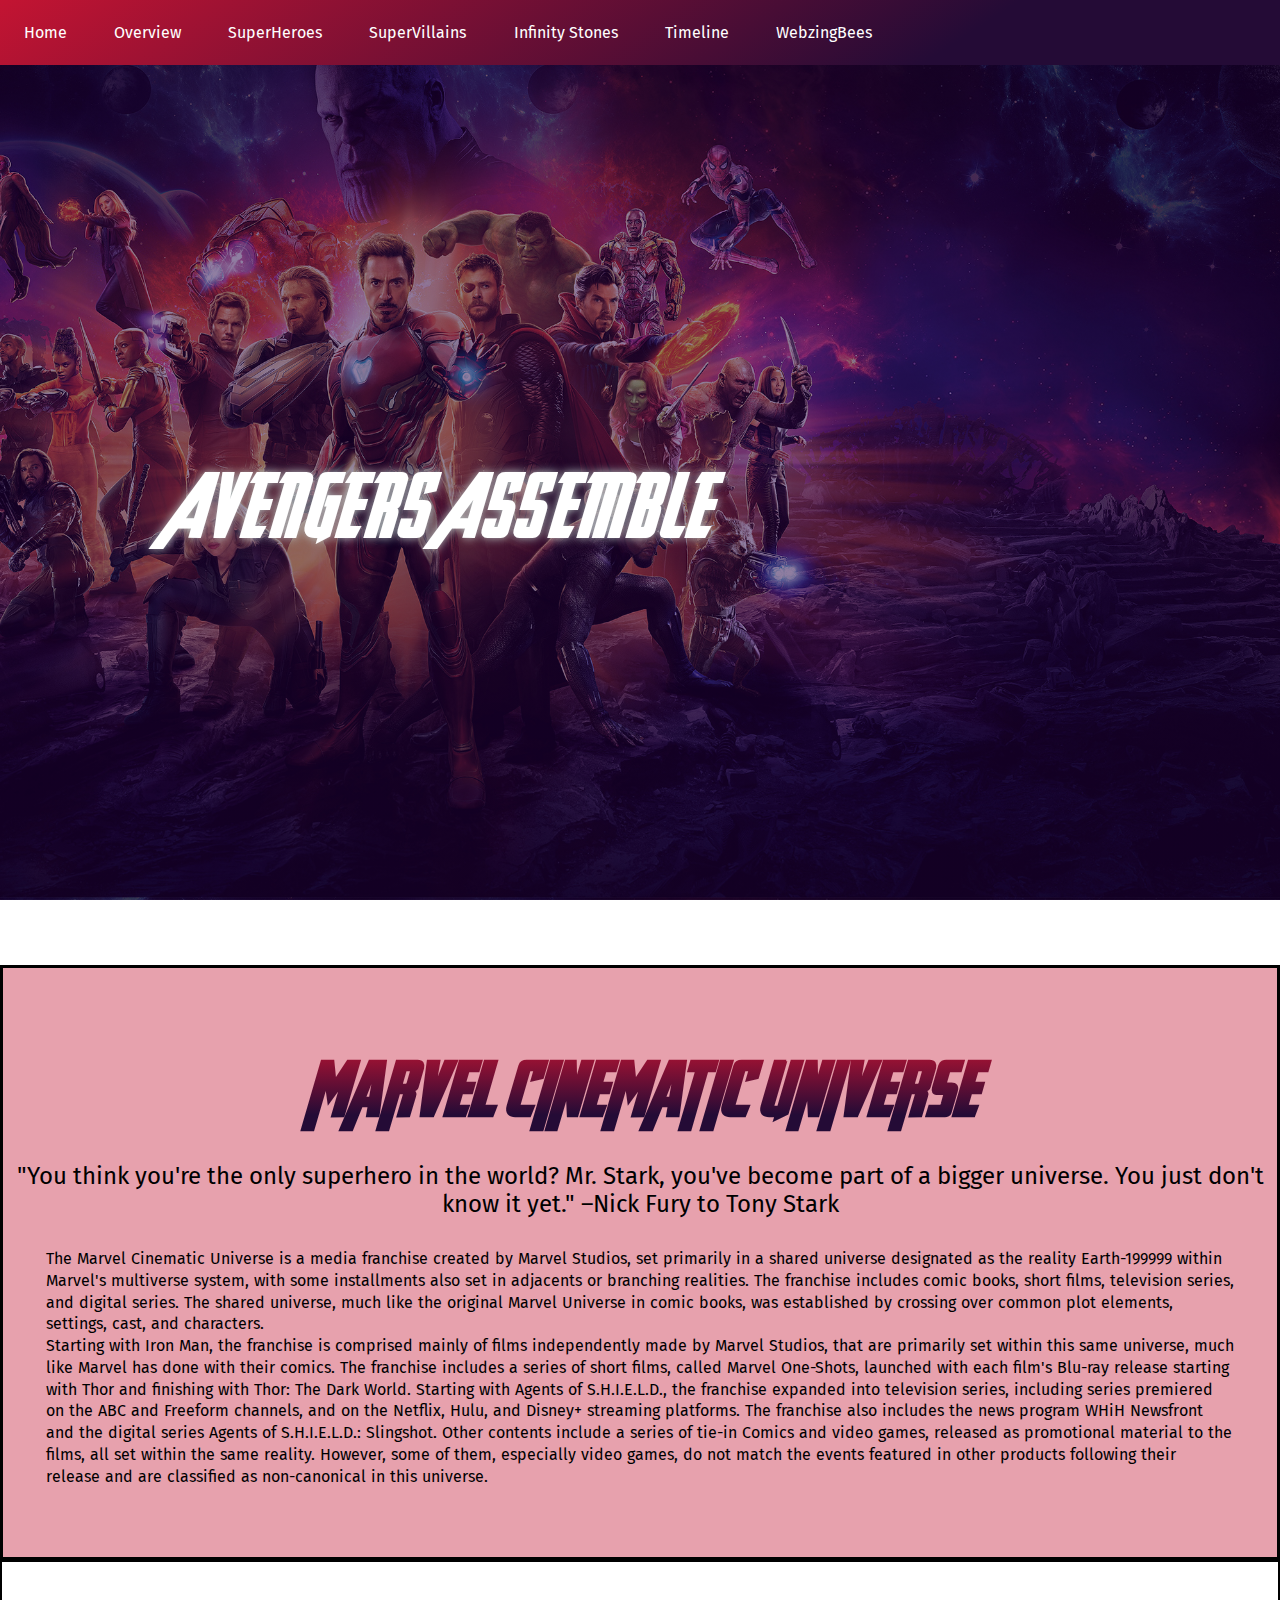
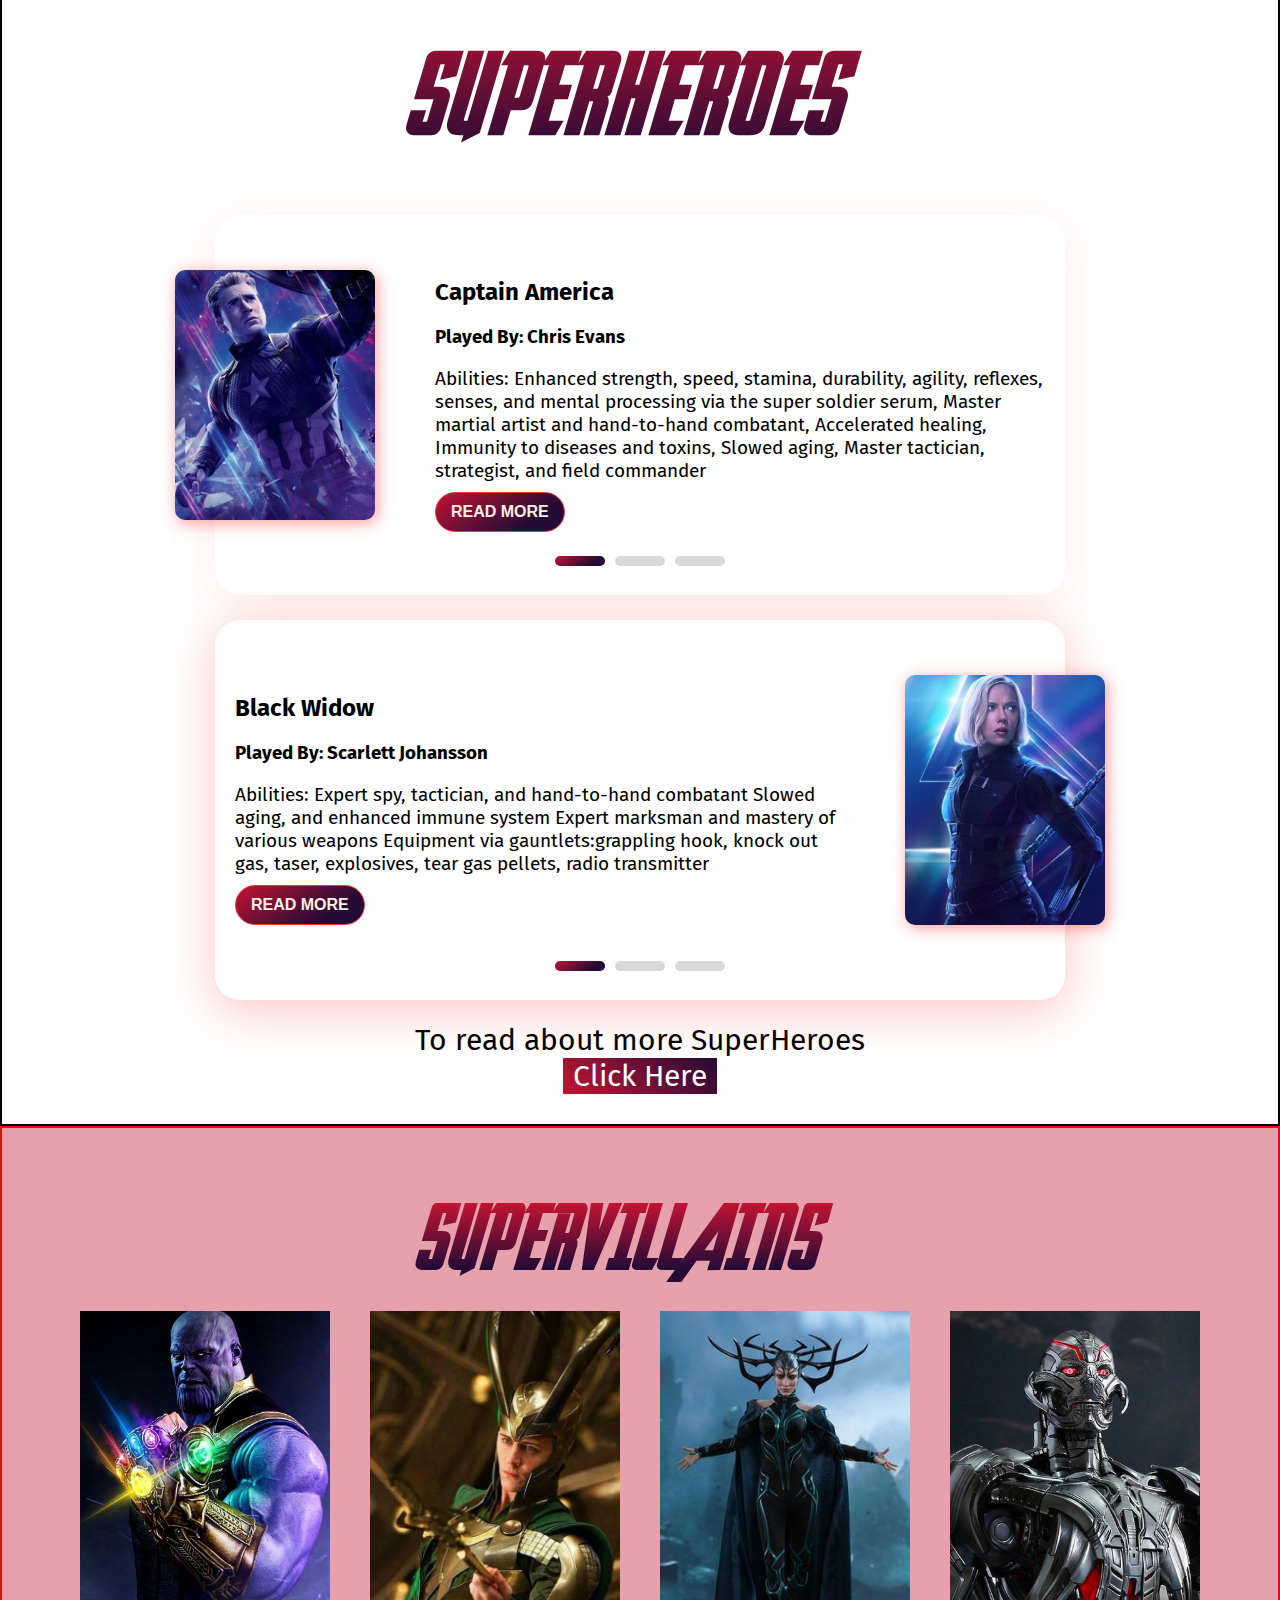
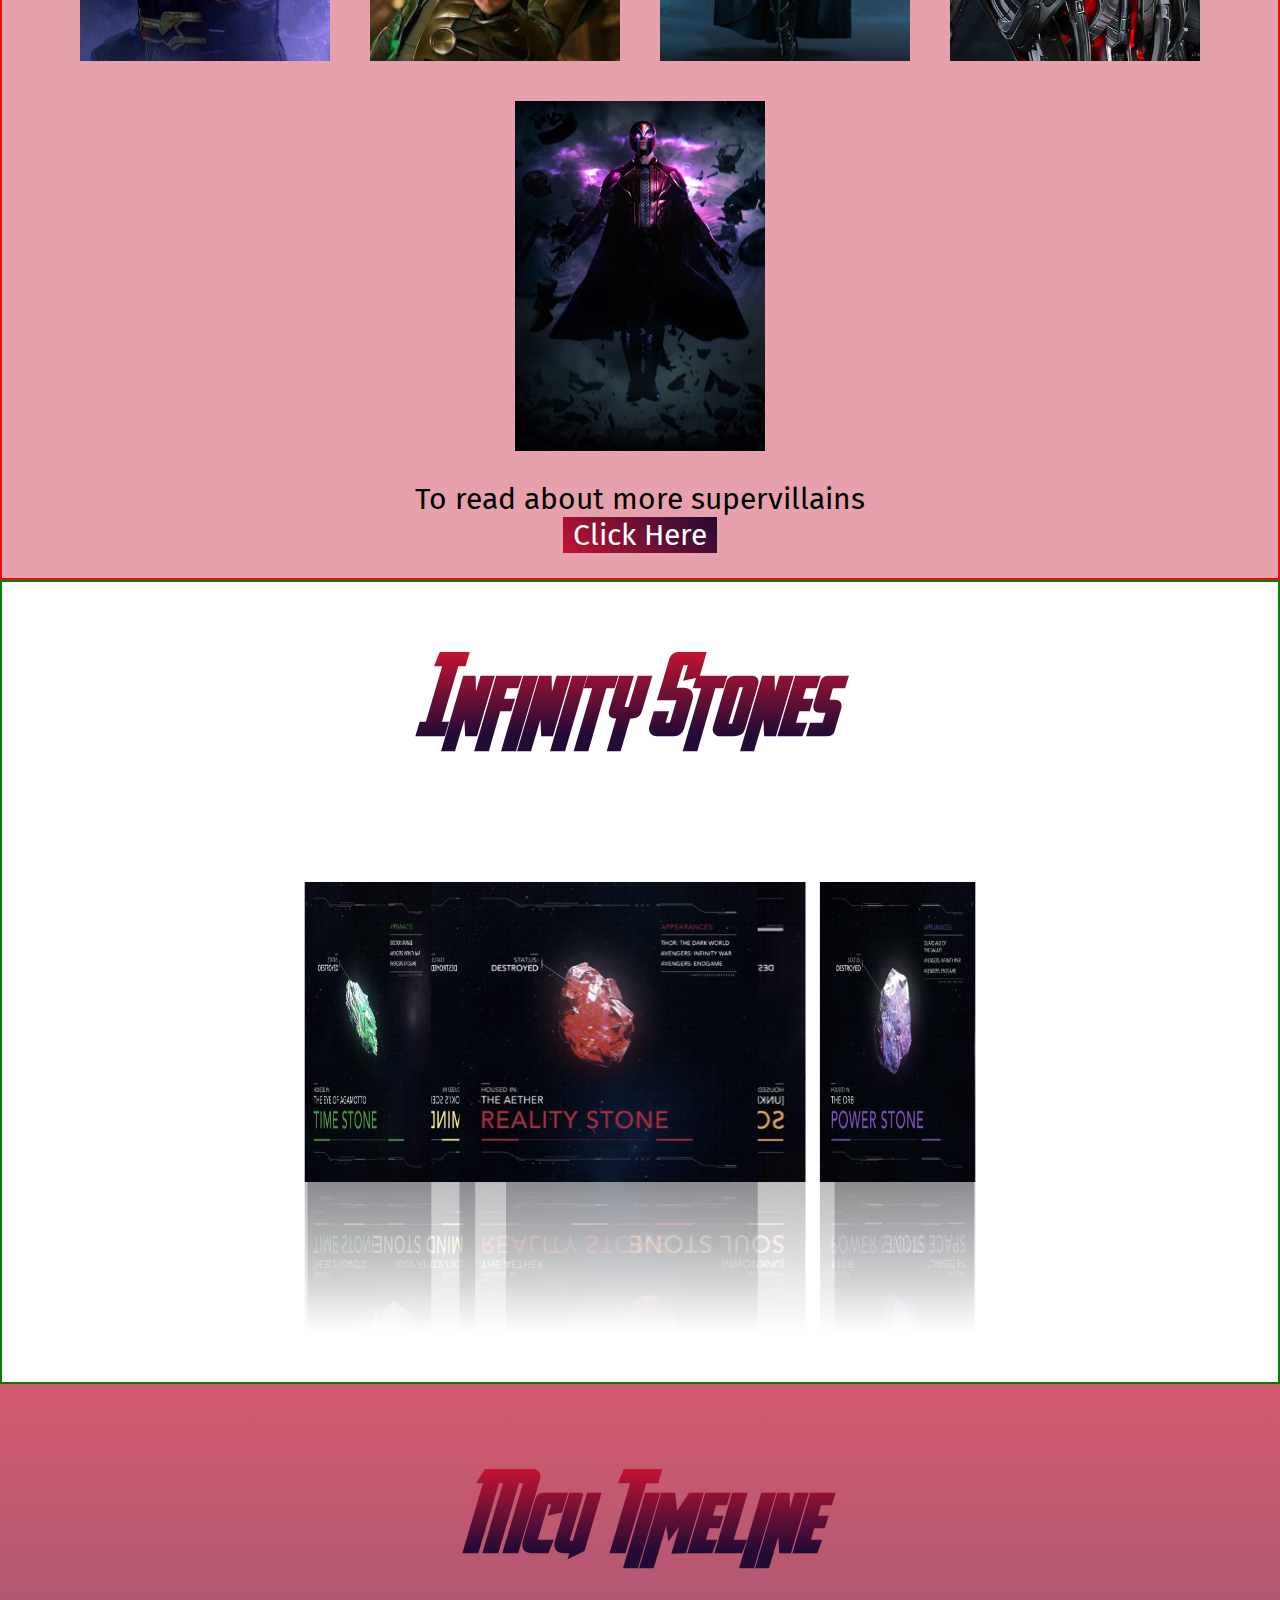
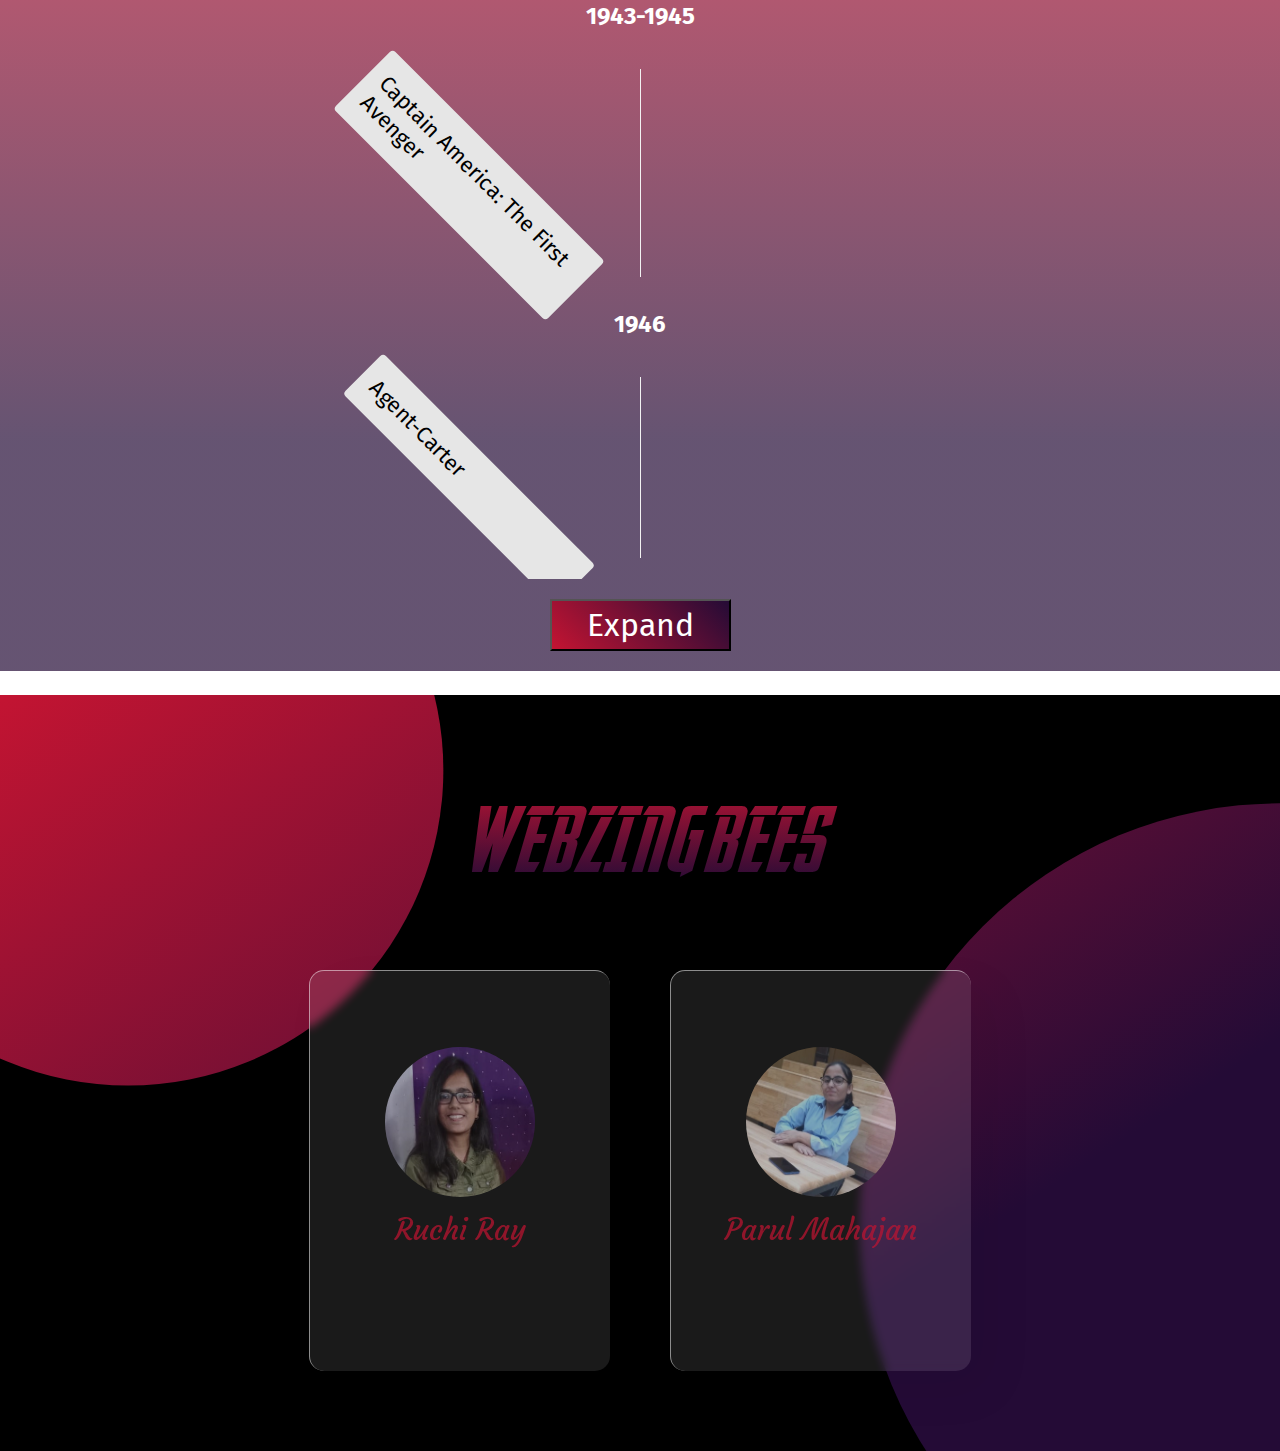
<file: index.html>
<!DOCTYPE html>
<html lang="en">
<meta charset="UTF-8">
<title>Marvel Cinematic Universe</title>
<meta name="viewport" content="width=device-width,initial-scale=1">
<!-- navbar css -->
<link rel="stylesheet" href="style/nav.css">
<!-- home css -->
<link rel="stylesheet" href="style/homestyle.css">
<!-- overview css -->
<link rel="stylesheet" href="style/overview.css">
<!-- heroes css -->
<link rel="stylesheet" href="style/hero1.css">
<link rel="stylesheet" href="style/hero2.css">
<!-- villains css -->
<link rel="stylesheet" href="style/villians.css">
<!-- stone and video css -->
<link rel="stylesheet" href="style/stonesVideo.css">
<!-- timeline css -->
<link rel="stylesheet" href="style/timeline.css">
<!-- <link rel="stylesheet" href="/style/time.css"> -->
<!-- creator css -->
<link rel="stylesheet" href="style/creator.css" />
<link rel="preconnect" href="https://fonts.gstatic.com" />
<link
    href="https://fonts.googleapis.com/css2?family=Bree+Serif&family=Courgette&family=Lobster&family=Roboto+Slab&display=swap"
    rel="stylesheet" />
<link rel="stylesheet" href="https://stackpath.bootstrapcdn.com/font-awesome/4.7.0/css/font-awesome.min.css"
    integrity="sha384-wvfXpqpZZVQGK6TAh5PVlGOfQNHSoD2xbE+QkPxCAFlNEevoEH3Sl0sibVcOQVnN" crossorigin="anonymous" />

<!-- font style link -->
<link
    href="https://fonts.googleapis.com/css2?family=Bree+Serif&family=Courgette&family=Lobster&family=Roboto+Slab&display=swap"
    rel="stylesheet" />
<link href="https://fonts.googleapis.com/css2?family=Niconne&display=swap" rel="stylesheet">
<!-- phones css -->
<link rel="stylesheet" href="style/phone.css">


<body>

    <!-- navigation bar -->
    <nav id="navbar">
        <div class="hamburger">
          <div class="line"></div>
          <div class="line"></div>
          <div class="line"></div>
        </div>
        <ul class="nav-links">
          <li><a href="#home">Home</a></li>
          <li><a href="#OVERVIEW">Overview</a></li>
          <li><a href="#avenger">SuperHeroes</a></li>
          <li><a href="#villains">SuperVillains</a></li>
          <li><a href="#ball">Infinity Stones</a></li>
          <li><a href="#timeline">Timeline</a></li>
          <li><a href="#creators">WebzingBees</a></li>
          

        </ul>
      </nav>

    <!-- Home -->
    <div id="home" class="home">
        <div id="text">
            <h1><span>AVENGERS</span> <span>ASSEMBLE</span></h1>
        </div>
    </div>

    <!-- overview section -->

    <div class="OVERVIEW" id="OVERVIEW">
        <div class="overview">
            <h2>marvel cinematic universe</h2>
            <div class="mainLine">
                <p>"You think you're the only superhero in the world? Mr. Stark, you've become part of a bigger
                    universe. You just don't know it yet."
                    ―Nick Fury to Tony Stark
                </p>
            </div>
            <div class="overviewinfo">
                <div class="information">
                    <p>The Marvel Cinematic Universe is a media franchise created by Marvel Studios, set primarily in a
                        shared universe designated as the reality Earth-199999 within Marvel's multiverse system, with
                        some installments also set in adjacents or branching realities. The franchise includes comic
                        books, short films, television series, and digital series. The shared universe, much like the
                        original Marvel Universe in comic books, was established by crossing over common plot elements,
                        settings, cast, and characters.</p>
                    <p>Starting with Iron Man, the franchise is comprised mainly of films independently made by Marvel
                        Studios, that are primarily set within this same universe, much like Marvel has done with their
                        comics.
                        The franchise includes a series of short films, called Marvel One-Shots, launched with each
                        film's Blu-ray release starting with Thor and finishing with Thor: The Dark World.

                        Starting with Agents of S.H.I.E.L.D., the franchise expanded into television series, including
                        series premiered on the ABC and Freeform channels, and on the Netflix, Hulu, and Disney+
                        streaming platforms.
                        The franchise also includes the news program WHiH Newsfront and the digital series Agents of
                        S.H.I.E.L.D.: Slingshot. Other contents include a series of tie-in Comics and video games,
                        released as promotional material to the films, all set within the same reality. However, some of
                        them, especially video games, do not match the events featured in other products following their
                        release and are classified as non-canonical in this universe.</p>
                </div>
            </div>
        </div>
    </div>

    <!-- avenger section -->
    <div class="avenger" id="avenger">
        <div class="headingHero">
            <h1>SUPERHEROES</h1>
        </div>
        <div class="blog-card">
            <input type="radio" name="select" id="tap-1" checked>
            <input type="radio" name="select" id="tap-2">
            <input type="radio" name="select" id="tap-3">
            <!-- <input type="checkbox" id="imgTap"> -->
            <div class="sliders">
                <label for="tap-1" class="tap tap-1"></label>
                <label for="tap-2" class="tap tap-2"></label>
                <label for="tap-3" class="tap tap-3"></label>
            </div>
            <div class="inner-part">
                <label for="imgTap" class="img">
                    <img class="img-1" src="images/capf.jpg" alt="one">
                </label>
                <div class="contentt content-1">
                        <h2>Captain America</h2>
                    <h3>Played By: Chris Evans</h3>
                    <p class="text">
                        Abilities: Enhanced strength, speed, stamina, durability, agility, reflexes, senses, and
                        mental processing
                        via the super soldier serum,
                        Master martial artist and hand-to-hand combatant,
                        Accelerated healing,
                        Immunity to diseases and toxins,
                        Slowed aging,
                        Master tactician, strategist, and field commander
                         </p>
                    <!-- <button>Read more</button> -->
                    <a href="https://www.marvel.com/characters/captain-america-steve-rogers/in-comics" target="_blank"> <button>Read More</button> </a>
                </div>
            </div>
            <div class="inner-part">
                <label for="imgTap" class="img">
                    <img class="img-2" src="images/ironfront.png" alt="two">
                </label>
                <div class="contentt content-2">
                     <h2>Iron Man</h2>
                    <h3>Played By: Robert Downey Jr.</h3>
                    <p class="text">
                        Abilities: Genius level intellect
                        Proficient scientist and engineer
                        Powered armor suit:
                        Superhuman strength, speed, durability, agility, reflexes, and senses
                        Supersonic flight
                        Energy repulsor and missile projection
                        Regenerativ</p>
                   
                    <!-- <button>Read more</button> -->
                    <a href="https://www.marvel.com/characters/iron-man-tony-stark/in-comics" target="_blank"> <button>Read More</button> </a>
                </div>
            </div>
            <div class="inner-part">
                <label for="imgTap" class="img">
                    <img class="img-3" src="images/thorf.jpg" alt="3">
                </label>
                <div class="contentt content-3">
                    <h2>Thor</h2>
                    <h3>Played By: Chris Hemsworth</h3>
                    <p class="text">
                        Abilities: Superhuman strength, speed, durability and longevity.
                        Abilities via Mjolnir:
                        Inter-dimensional teleportation,
                        Electric manipulation.
                        Flight,
                        Weather manipulation.</p>
                    <!-- <button>Read more</button> -->
                    <a href="https://www.marvel.com/characters/thor-thor-odinson/in-comics" target="_blank"> <button>Read More</button> </a>
                </div>
            </div>
        </div>
        <div class="blog-card1">
            <input type="radio" name="select1" id="tap-11" checked>
            <input type="radio" name="select1" id="tap-21">
            <input type="radio" name="select1" id="tap-31">
            <!-- <input type="checkbox" id="imgTap"> -->
            <div class="sliders1">
                <label for="tap-11" class="tap1 tap-11"></label>
                <label for="tap-21" class="tap1 tap-21"></label>
                <label for="tap-31" class="tap1 tap-31"></label>
            </div>
            <div class="inner-part1">
                <label for="imgTap1" class="img1">
                    <img class="img-11" src="images/bwf.jpg" alt="one">
                </label>
                <div class="contentt1 content-11">
                    <h2>Black Widow</h2>
                    <h3>Played By: Scarlett Johansson</h3>
                    <p class="text">
                        Abilities:
                        Expert spy, tactician, and hand-to-hand combatant
                        Slowed aging, and enhanced immune system
                        Expert marksman and mastery of various weapons
                        Equipment via gauntlets:grappling hook, knock out gas,
                        taser,
                        explosives,
                        tear gas pellets,
                        radio transmitter
                    </p>
                    <!-- <button>Read more</button> -->
                    <a href=https://www.marvel.com/characters/black-widow-natasha-romanoff target="_blank"> <button>Read More</button> </a>
                </div>
            </div>
            <div class="inner-part1">
                <label for="imgTap1" class="img1">
                    <img class="img-21" src="images/hulkf.jpg" alt="two">
                </label>
                <div class="contentt1 content-21">
                    <h2>Hulk</h2>
                    <h3>Played By: Mark Ruffalo </h3>
                    <p class="text">
                        Abilities:

                        As Bruce Banner:
                        Genius intellect
                        As Hulk:

                        Invulnerability
                        Superhuman strength, speed, stamina, and durability
                        Anger empowerment
                        Regeneration
                    </p>
                    <!-- <button>Read more</button> -->
                    <a href="https://www.marvel.com/characters/hulk-bruce-banner/in-comics" target="_blank"> <button>Read More</button> </a>
                </div>
            </div>
            <div class="inner-part1">
                <label for="imgTap1" class="img1">
                    <img class="img-31" src="images/eyef.jpg" alt="3">
                </label>
                <div class="contentt1 content-31">
                    <h2>Hawkeye</h2>
                    <h3>Played By:Jeremy Renner </h3>
                    <p class="text">
                        Abilities:

                        Master archer and marksman
                        Expert tactician, acrobat and hand-to-hand combatant
                        Uses a variety of trick arrows
                        As Goliath:
                        Superhuman strength and durability
                        Size and mass manipulation</p>
                    <!-- <button>Read more</button> -->
                    <a href="https://www.marvel.com/characters/hawkeye-clint-barton" target="_blank"> <button>Read More</button> </a>
                </div>
            </div>
        </div>
        <div class="read">
            <p>To read about more SuperHeroes</p> 
            <p><a href="https://www.marvel.com/characters" target="_blank">Click Here</a> </p>
        </div>
    </div>

    <!-- villian section -->
    <div class="villains" id="villains">
        <div class="vilHead">
            <h2>SUPERVILLAINS</h2>
        </div>
        <div class="villains-box">
            <div class="vilCard">
                <div class="shapes">
                    <img src="images/1.jpg" width="250px" height="350px" alt="">
                    <div class="names">
                        <div>
                            <p>Thanos</p>
                            <a href="https://marvelcinematicuniverse.fandom.com/wiki/Thanos" target="_blank">
                                <button>Read More</button> </a>

                        </div>
                    </div>
                </div>
            </div>
            <div class="vilCard">
                <div class="shapes">
                    <img src="images/lokifinal.jpg" width="250px" height="350px" alt="">
                    <div class="names">
                        <div>
                            <p>Loki</p>
                            <a href="https://marvelcinematicuniverse.fandom.com/wiki/Loki" target="_blank"> <button>Read More</button> </a>

                        </div>
                    </div>
                </div>
            </div>
            <div class="vilCard">
                <div class="shapes">
                    <img src="images/3.jpg" width="250px" height="350px" alt="">
                    <div class="names">
                        <div>
                            <p>Hela</p>
                            <a href="https://marvelcinematicuniverse.fandom.com/wiki/Hela" target="_blank"> <button>Read More</button> </a>

                        </div>
                    </div>
                </div>
            </div>
            <div class="vilCard">
                <div class="shapes">
                    <img src="images/4.png" width="250px" height="350px" alt="">
                    <div class="names">
                        <div>
                            <p>Ultron</p>
                            <a href="https://marvelcinematicuniverse.fandom.com/wiki/Ultron" target="_blank"> <button>Read More</button> </a>


                        </div>
                    </div>
                </div>
            </div>
            <div class="vilCard">
                <div class="shapes">
                    <img src="images/9.png" width="250px" height="350px" alt="">
                    <div class="names">
                        <div>
                            <p>Magneto</p>
                            <a href="https://ultimate-marvel-cinematic-universe.fandom.com/wiki/Magneto" target="_blank"> <button>Read More</button> </a>

                        </div>
                    </div>
                </div>
            </div>
            
        </div>
        <div class="read">
            <p>To read about more supervillains </p>
            <p><a href="https://www.marvel.com/characters" target="_blank">Click Here</a></p> 
        </div>
    </div>

    <!-- stones section -->

    <div class="ball" id="ball">
        <div class="stones">
            <div class="heading">
                <h2>Infinity Stones</h2>
            </div>
        </div>
        <div class="box">
            <div style="--i:1;" id="P"><img src="images/power.jpeg">
            </div>
            <div style="--i:2;" id="s"><img src="images/space stone.jpeg"></div>
            <div style="--i:3;" id="so"><img src="images/soul stone.jpeg"></div>
            <div style="--i:4;" id="m"><img src="images/mind.jpeg"></div>
            <div style="--i:5;" id="t"><img src="images/time.jpeg"></div>
            <div style="--i:6;" id="r"><img src="images/reality.jpeg"></div>
        </div>
    </div>

    <!-- timeline section -->
    <div class="timeline" id="timeline">
        <div class="headTime">
            <h2>Mcu Timeline</h2>
        </div>
        <div class="wrapper" id="mainTime">
            <section class="block">
                <div class="each-year">
                    <div class="title">1943-1945</div>

                    <div class="each-event">
                        <div class="event-description">
                            Captain America: The First Avenger
                        </div>
                    </div>

                </div>

            </section>

            <section class="block">
                <div class="each-year">
                    <div class="title">1946</div>
                    <div class="each-event">
                        <div class="event-description">
                            Agent-Carter
                        </div>
                    </div>
                </div>
            </section>
            <section class="block">
                <div class="each-year">
                    <div class="title">1995</div>
                    <div class="each-event">
                        <div class="event-description">
                            Captain Marvel
                        </div>
                    </div>
                </div>
            </section>
            <section class="block">
                <div class="each-year">
                    <div class="title">2010</div>
                    <div class="each-event">
                        <div class="event-description">
                            Iron Man
                        </div>
                    </div>
                    <div class="each-event">
                        <div class="event-description">
                            Iron Man2
                        </div>
                    </div>
                    <div class="each-event">
                        <div class="event-description">
                            The Incredible Hulk
                        </div>
                    </div>
                </div>
            </section>
            <section class="block">
                <div class="each-year">
                    <div class="title">2011</div>
                    <div class="each-event">
                        <div class="event-description">
                            Thor
                        </div>
                    </div>
                </div>
            </section>
            <section class="block">
                <div class="each-year">
                    <div class="title">2012</div>
                    <div class="each-event">
                        <div class="event-description">
                            The Avengers
                        </div>
                    </div>
                    <div class="each-event">
                        <div class="event-description">
                            Iron Man 3
                        </div>
                    </div>
                </div>
            </section>
            <section class="block">
                <div class="each-year">
                    <div class="title">2013</div>
                    <div class="each-event">
                        <div class="event-description">
                            Thor: The Dark World
                        </div>
                    </div>
                </div>
            </section>
            <section class="block">
                <div class="each-year">
                    <div class="title">2014</div>
                    <div class="each-event">
                        <div class="event-description">
                            Captain America: The Winter Soldier
                        </div>
                    </div>
                    <div class="each-event">
                        <div class="event-description">
                            Guardians of the Galaxy
                        </div>
                    </div>
                    <div class="each-event">
                        <div class="event-description">
                            Guardians of the Galaxy Vol 2
                        </div>
                    </div>
                </div>
            </section>
            <section class="block">
                <div class="each-year">
                    <div class="title">2015</div>
                    <div class="each-event">
                        <div class="event-description">
                            Avengers:Age Of Ultron
                        </div>
                    </div>
                    <div class="each-event">
                        <div class="event-description">
                            Ant Man
                        </div>
                    </div>
                </div>
            </section>
            <section class="block">
                <div class="each-year">
                    <div class="title">2016</div>
                    <div class="each-event">
                        <div class="event-description">
                            Captain America: Civil War
                        </div>
                    </div>
                    <div class="each-event">
                        <div class="event-description">
                            Black Panther
                        </div>
                    </div>
                    <div class="each-event">
                        <div class="event-description">
                            Spiderman:
                            <br>
                            Homecoming
                        </div>
                    </div>
                    <div class="each-event">
                        <div class="event-description">
                            Doctor Strange
                        </div>
                    </div>
                </div>
            </section>
            <section class="block">
                <div class="each-year">
                    <div class="title">2017</div>
                    <div class="each-event">
                        <div class="event-description">
                            Thor:Ragnarok
                        </div>
                    </div>
                </div>
            </section>
            <section class="block">
                <div class="each-year">
                    <div class="title">2018</div>
                    <div class="each-event">
                        <div class="event-description">
                            Ant Man and the Wasp
                        </div>
                    </div>
                    <div class="each-event">
                        <div class="event-description">
                            Avengers:Infinity War
                        </div>
                    </div>
                </div>
            </section>
            <section class="block">
                <div class="each-year">
                    <div class="title">2023</div>
                    <div class="each-event">
                        <div class="event-description">
                            Avengers
                            <br>
                            :Endgame
                        </div>
                    </div>
                    <div class="each-event">
                        <div class="event-description">
                            WandaVision
                        </div>
                    </div>
                </div>
            </section>
            <section class="block">
                <div class="each-year">
                    <div class="title">2024</div>
                    <div class="each-event">
                        <div class="event-description">
                            The Falcon and the Winter Soldier
                        </div>
                    </div>
                    <div class="each-event">
                        <div class="event-description">
                            Spiderman:Far From Home
                        </div>
                    </div>
                </div>
            </section>

        </div>
        <button class="quix">Expand</button>
    </div>
    <!-- scripts -->
    <script src='https://code.jquery.com/jquery-2.2.4.min.js'></script>

    <script src="js/index.js"></script>
    <script src="js/app.js"></script>

 
    <!-- creator section -->
    <div class="creators" id="creators">
        <p> WEBZING BEES</p>
        <div class="container1">
            <div class="card">
                <div class="content">
                    <img src="images/ray.jpeg" alt="" />
                    <h3>Ruchi Ray</h3>
                </div>
                <div class="contentBx">
                    <ul class="sci">
                        <li style="--i:1">
                            <a class="fol" href="https://www.instagram.com/ruchiray5264/" target="_blank"><i
                                    class="fa fa-instagram" aria-hidden="true"></i></a>
                        </li>
                        <li style="--i:2">
                            <a class="fol" href="https://www.linkedin.com/in/ruchi-ray-a3ab0b1ba/" target="_blank"><i class="fa fa-linkedin" aria-hidden="true"></i></a>
                        </li>
                        <li style="--i:3">
                            <a href="mailto:ruchiray18@gmail.com" class="fol"><i class="fa fa-envelope" aria-hidden="true"></i>
                            </a>
                        </li>
                    </ul>
                </div>
            </div>
            <div class="card">
                <div class="content">
                    <img src="images/mahajan.jpeg" alt="" />
                    <h3>Parul Mahajan</h3>
                </div>
                <div class="contentBx">
                    <ul class="sci">
                        <li style="--i:1">
                            <a class="col" href="https://www.instagram.com/parul12201/" target="_blank"><i
                                    class="fa fa-instagram" aria-hidden="true"></i></a>
                        </li>
                        <li style="--i:2">
                            <a class="col" href="https://www.linkedin.com/in/parul-mahajan-73b7611a6/" target="_blank"><i class="fa fa-linkedin" aria-hidden="true"></i></a>
                        </li>
                        <li style="--i:3">
                            <a class="col" href="mailto:parulmahajan1212001@gmail.com"><i class="fa fa-envelope" aria-hidden="true"></i>
                            </a>
                        </li>
                    </ul>


                </div>

            </div>
        </div>
    </div>
    
</body>

</html>
</file>
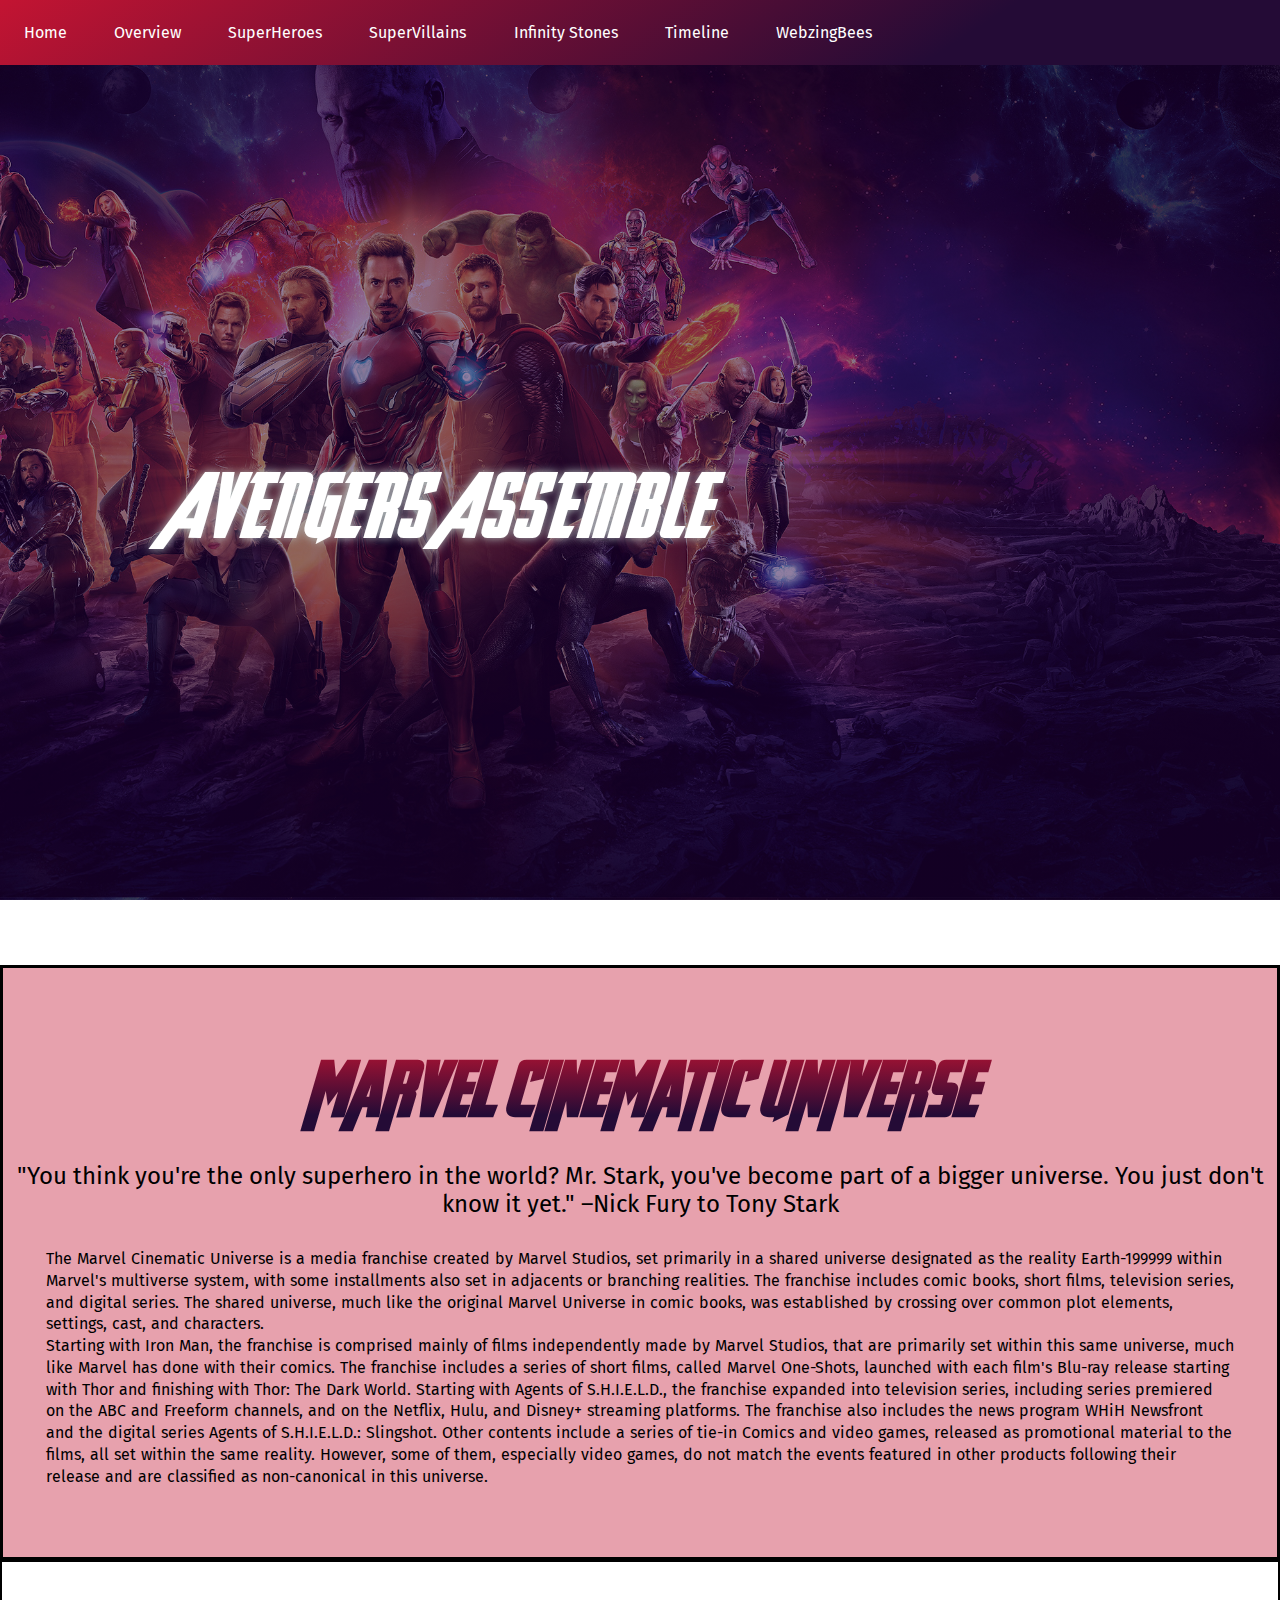
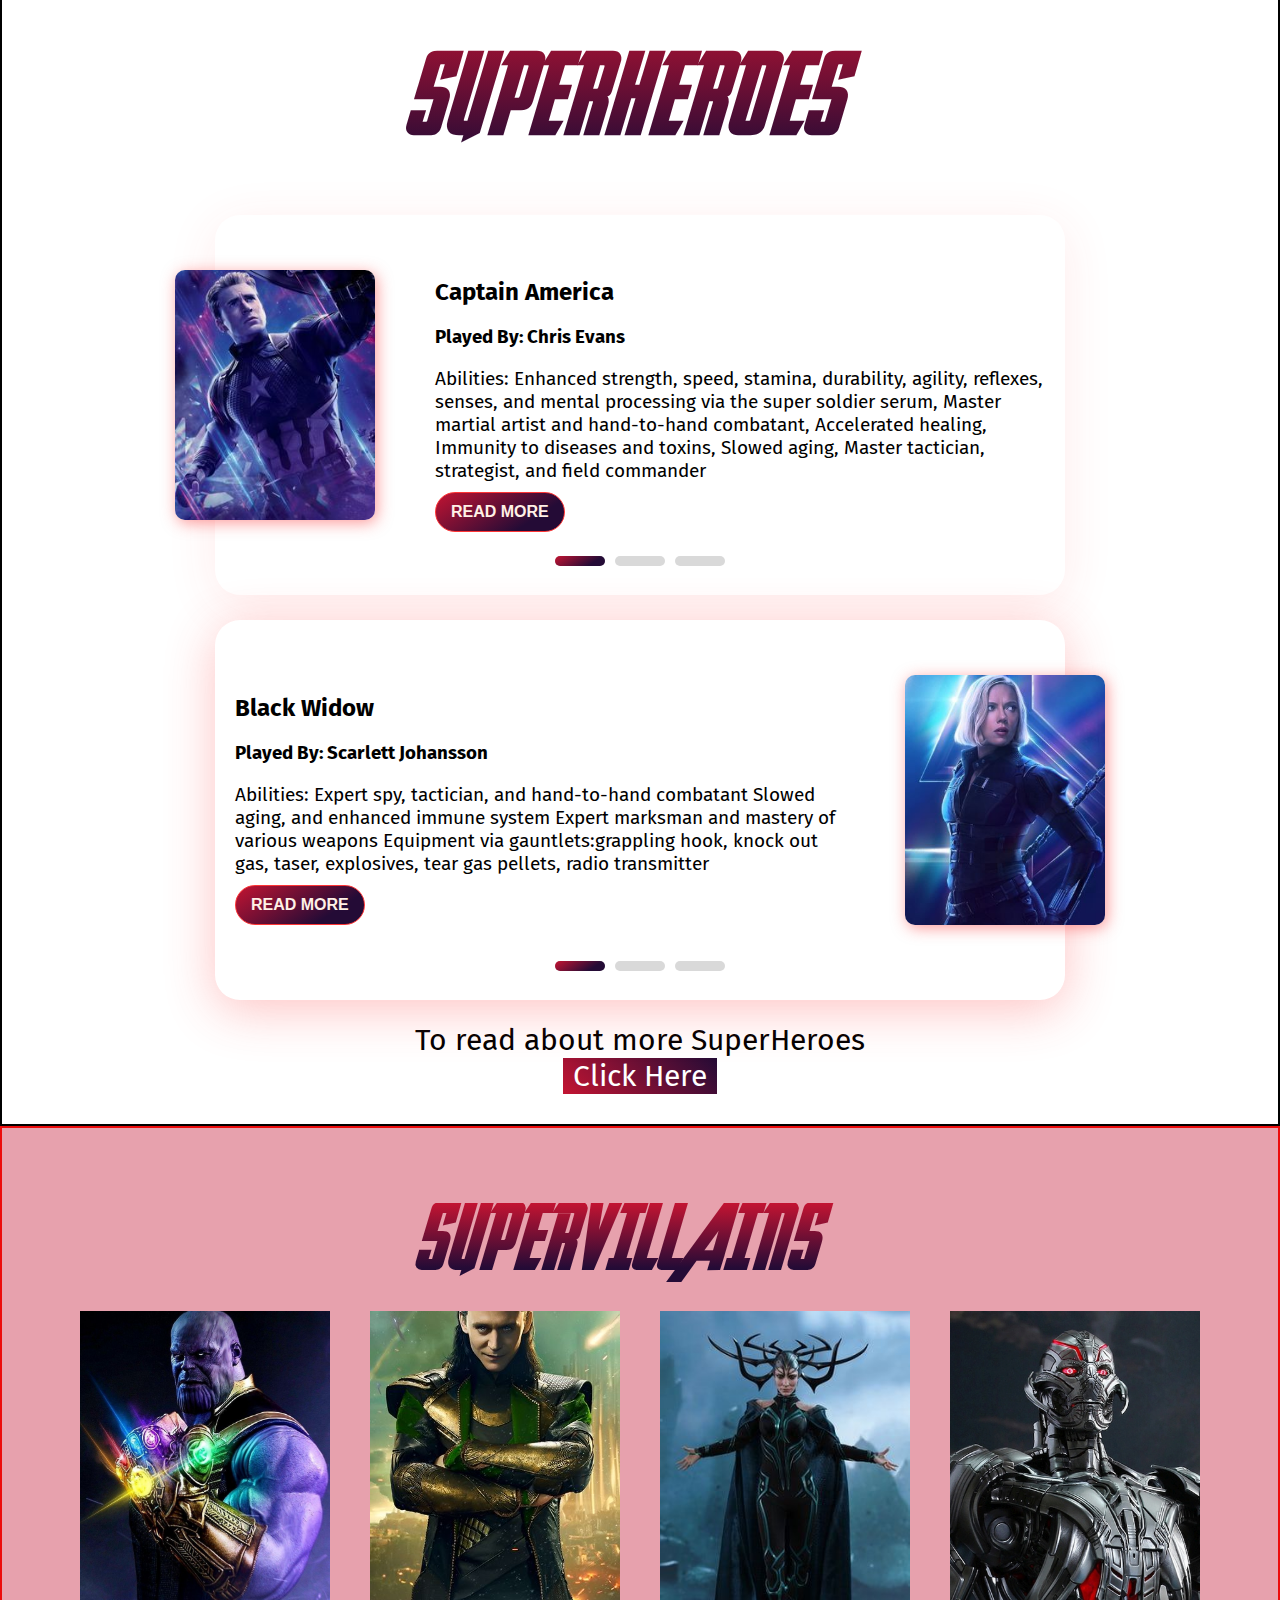
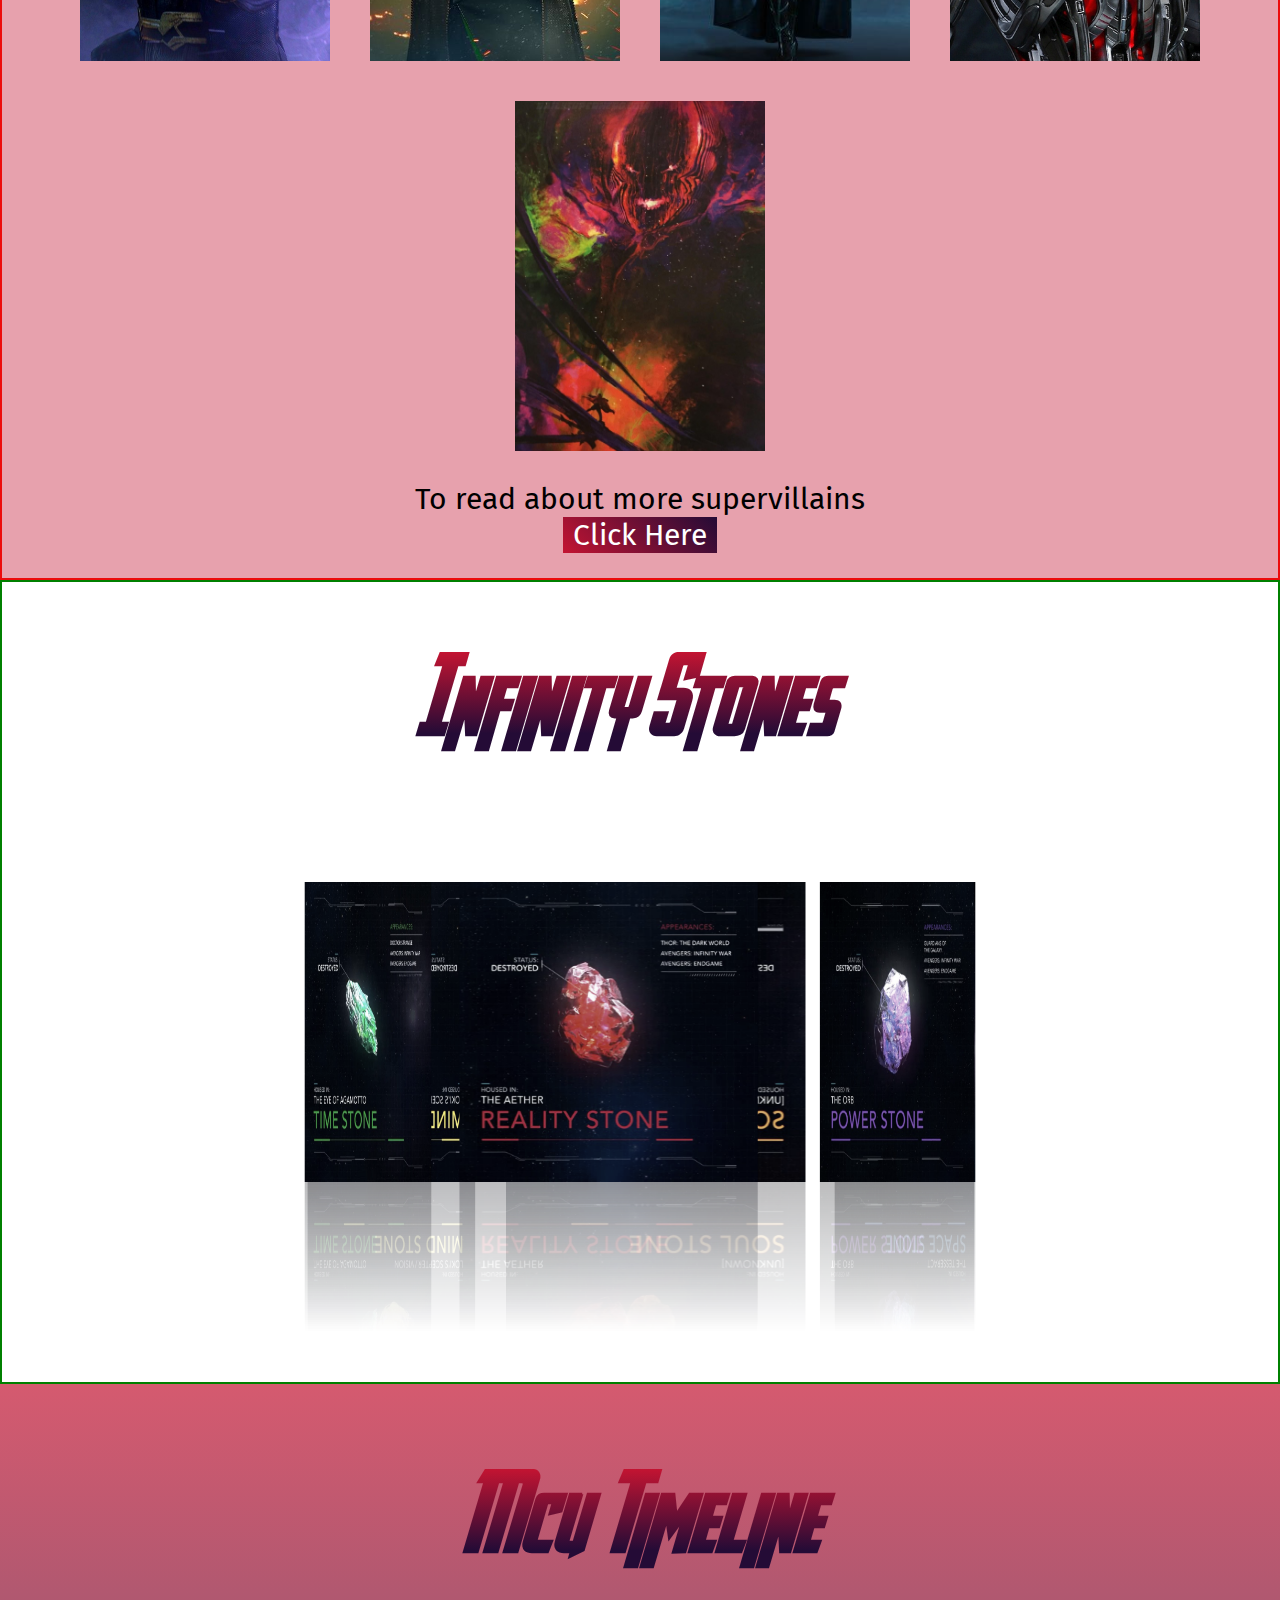
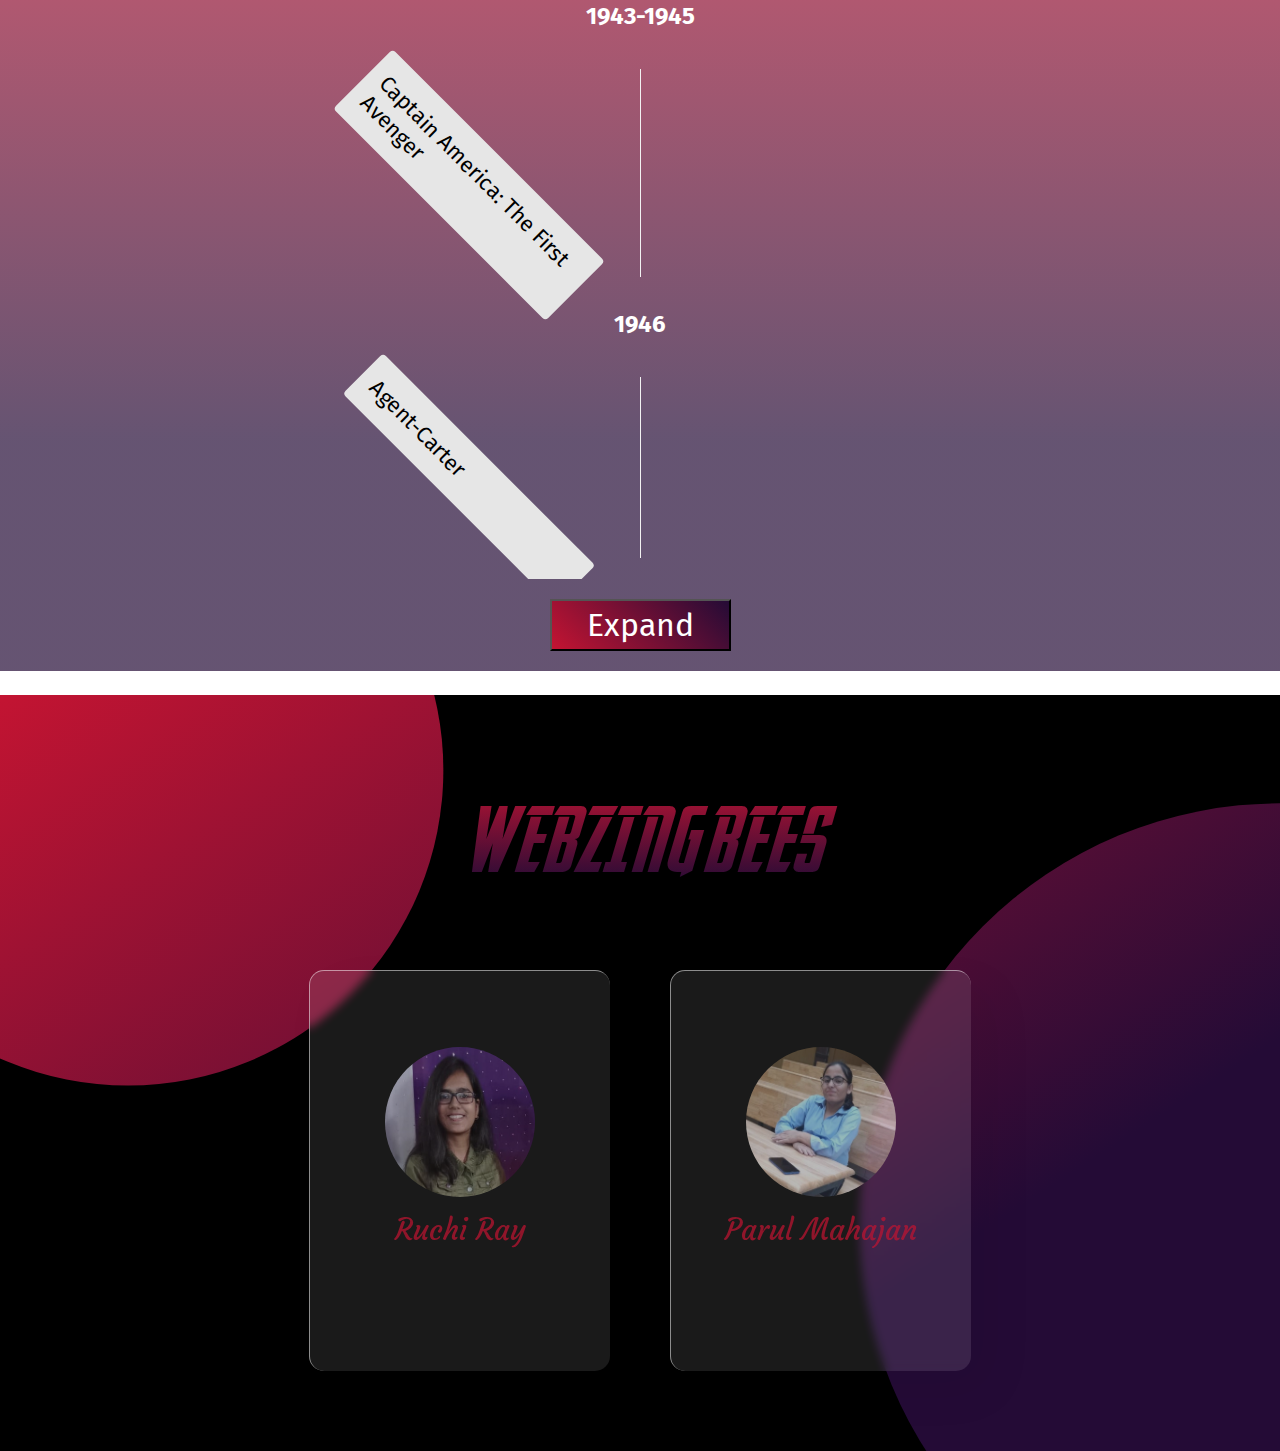
<file: home.html>
<!DOCTYPE html>
<html lang="en">
<meta charset="UTF-8">
<title>The Band</title>
<meta name="viewport" content="width=device-width,initial-scale=1">
<!-- navbar css -->
<link rel="stylesheet" href="style/nav.css">
<!-- home css -->
<link rel="stylesheet" href="style/homestyle.css">
<!-- overview css -->
<link rel="stylesheet" href="style/overview.css">
<!-- heroes css -->
<link rel="stylesheet" href="style/hero1.css">
<link rel="stylesheet" href="style/hero2.css">
<!-- villains css -->
<link rel="stylesheet" href="style/villians.css">
<!-- stone and video css -->
<link rel="stylesheet" href="style/stonesVideo.css">
<!-- timeline css -->
<link rel="stylesheet" href="style/timeline.css">
<!-- <link rel="stylesheet" href="/style/time.css"> -->
<!-- creator css -->
<link rel="stylesheet" href="style/creator.css" />
<link rel="preconnect" href="https://fonts.gstatic.com" />
<link
    href="https://fonts.googleapis.com/css2?family=Bree+Serif&family=Courgette&family=Lobster&family=Roboto+Slab&display=swap"
    rel="stylesheet" />
<link rel="stylesheet" href="https://stackpath.bootstrapcdn.com/font-awesome/4.7.0/css/font-awesome.min.css"
    integrity="sha384-wvfXpqpZZVQGK6TAh5PVlGOfQNHSoD2xbE+QkPxCAFlNEevoEH3Sl0sibVcOQVnN" crossorigin="anonymous" />

<!-- font style link -->
<link
    href="https://fonts.googleapis.com/css2?family=Bree+Serif&family=Courgette&family=Lobster&family=Roboto+Slab&display=swap"
    rel="stylesheet" />
<link href="https://fonts.googleapis.com/css2?family=Niconne&display=swap" rel="stylesheet">
<!-- phones css -->
<link rel="stylesheet" href="style/phone.css">


<body>

    <!-- navigation bar -->
    <nav id="navbar">
        <div class="hamburger">
          <div class="line"></div>
          <div class="line"></div>
          <div class="line"></div>
        </div>
        <ul class="nav-links">
          <li><a href="#home">Home</a></li>
          <li><a href="#OVERVIEW">Overview</a></li>
          <li><a href="#avenger">SuperHeroes</a></li>
          <li><a href="#villains">SuperVillains</a></li>
          <li><a href="#ball">Infinity Stones</a></li>
          <li><a href="#timeline">Timeline</a></li>
          <li><a href="#creators">WebzingBees</a></li>
          

        </ul>
      </nav>

    <!-- Home -->
    <div id="home" class="home">
        <div id="text">
            <h1><span>AVENGERS</span> <span>ASSEMBLE</span></h1>
        </div>
    </div>

    <!-- overview section -->

    <div class="OVERVIEW" id="OVERVIEW">
        <div class="overview">
            <h2>marvel cinematic universe</h2>
            <div class="mainLine">
                <p>"You think you're the only superhero in the world? Mr. Stark, you've become part of a bigger
                    universe. You just don't know it yet."
                    ―Nick Fury to Tony Stark
                </p>
            </div>
            <div class="overviewinfo">
                <div class="information">
                    <p>The Marvel Cinematic Universe is a media franchise created by Marvel Studios, set primarily in a
                        shared universe designated as the reality Earth-199999 within Marvel's multiverse system, with
                        some installments also set in adjacents or branching realities. The franchise includes comic
                        books, short films, television series, and digital series. The shared universe, much like the
                        original Marvel Universe in comic books, was established by crossing over common plot elements,
                        settings, cast, and characters.</p>
                    <p>Starting with Iron Man, the franchise is comprised mainly of films independently made by Marvel
                        Studios, that are primarily set within this same universe, much like Marvel has done with their
                        comics.
                        The franchise includes a series of short films, called Marvel One-Shots, launched with each
                        film's Blu-ray release starting with Thor and finishing with Thor: The Dark World.

                        Starting with Agents of S.H.I.E.L.D., the franchise expanded into television series, including
                        series premiered on the ABC and Freeform channels, and on the Netflix, Hulu, and Disney+
                        streaming platforms.
                        The franchise also includes the news program WHiH Newsfront and the digital series Agents of
                        S.H.I.E.L.D.: Slingshot. Other contents include a series of tie-in Comics and video games,
                        released as promotional material to the films, all set within the same reality. However, some of
                        them, especially video games, do not match the events featured in other products following their
                        release and are classified as non-canonical in this universe.</p>
                </div>
            </div>
        </div>
    </div>

    <!-- avenger section -->
    <div class="avenger" id="avenger">
        <div class="headingHero">
            <h1>SUPERHEROES</h1>
        </div>
        <div class="blog-card">
            <input type="radio" name="select" id="tap-1" checked>
            <input type="radio" name="select" id="tap-2">
            <input type="radio" name="select" id="tap-3">
            <!-- <input type="checkbox" id="imgTap"> -->
            <div class="sliders">
                <label for="tap-1" class="tap tap-1"></label>
                <label for="tap-2" class="tap tap-2"></label>
                <label for="tap-3" class="tap tap-3"></label>
            </div>
            <div class="inner-part">
                <label for="imgTap" class="img">
                    <img class="img-1" src="images/capf.jpg" alt="one">
                </label>
                <div class="contentt content-1">
                        <h2>Captain America</h2>
                    <h3>Played By: Chris Evans</h3>
                    <p class="text">
                        Abilities: Enhanced strength, speed, stamina, durability, agility, reflexes, senses, and
                        mental processing
                        via the super soldier serum,
                        Master martial artist and hand-to-hand combatant,
                        Accelerated healing,
                        Immunity to diseases and toxins,
                        Slowed aging,
                        Master tactician, strategist, and field commander
                         </p>
                    <!-- <button>Read more</button> -->
                    <a href="https://www.marvel.com/characters/captain-america-steve-rogers/in-comics" target="_blank"> <button>Read More</button> </a>
                </div>
            </div>
            <div class="inner-part">
                <label for="imgTap" class="img">
                    <img class="img-2" src="images/ironfront.png" alt="two">
                </label>
                <div class="contentt content-2">
                     <h2>Iron Man</h2>
                    <h3>Played By: Robert Downey Jr.</h3>
                    <p class="text">
                        Abilities: Genius level intellect
                        Proficient scientist and engineer
                        Powered armor suit:
                        Superhuman strength, speed, durability, agility, reflexes, and senses
                        Supersonic flight
                        Energy repulsor and missile projection
                        Regenerativ</p>
                   
                    <!-- <button>Read more</button> -->
                    <a href="https://www.marvel.com/characters/iron-man-tony-stark/in-comics" target="_blank"> <button>Read More</button> </a>
                </div>
            </div>
            <div class="inner-part">
                <label for="imgTap" class="img">
                    <img class="img-3" src="images/thorf.jpg" alt="3">
                </label>
                <div class="contentt content-3">
                    <h2>Thor</h2>
                    <h3>Played By: Chris Hemsworth</h3>
                    <p class="text">
                        Abilities: Superhuman strength, speed, durability and longevity.
                        Abilities via Mjolnir:
                        Inter-dimensional teleportation,
                        Electric manipulation.
                        Flight,
                        Weather manipulation.</p>
                    <!-- <button>Read more</button> -->
                    <a href="https://www.marvel.com/characters/thor-thor-odinson/in-comics" target="_blank"> <button>Read More</button> </a>
                </div>
            </div>
        </div>
        <div class="blog-card1">
            <input type="radio" name="select1" id="tap-11" checked>
            <input type="radio" name="select1" id="tap-21">
            <input type="radio" name="select1" id="tap-31">
            <!-- <input type="checkbox" id="imgTap"> -->
            <div class="sliders1">
                <label for="tap-11" class="tap1 tap-11"></label>
                <label for="tap-21" class="tap1 tap-21"></label>
                <label for="tap-31" class="tap1 tap-31"></label>
            </div>
            <div class="inner-part1">
                <label for="imgTap1" class="img1">
                    <img class="img-11" src="images/bwf.jpg" alt="one">
                </label>
                <div class="contentt1 content-11">
                    <h2>Black Widow</h2>
                    <h3>Played By: Scarlett Johansson</h3>
                    <p class="text">
                        Abilities:
                        Expert spy, tactician, and hand-to-hand combatant
                        Slowed aging, and enhanced immune system
                        Expert marksman and mastery of various weapons
                        Equipment via gauntlets:grappling hook, knock out gas,
                        taser,
                        explosives,
                        tear gas pellets,
                        radio transmitter
                    </p>
                    <!-- <button>Read more</button> -->
                    <a href=https://www.marvel.com/characters/black-widow-natasha-romanoff target="_blank"> <button>Read More</button> </a>
                </div>
            </div>
            <div class="inner-part1">
                <label for="imgTap1" class="img1">
                    <img class="img-21" src="images/hulkf.jpg" alt="two">
                </label>
                <div class="contentt1 content-21">
                    <h2>Hulk</h2>
                    <h3>Played By: Mark Ruffalo </h3>
                    <p class="text">
                        Abilities:

                        As Bruce Banner:
                        Genius intellect
                        As Hulk:

                        Invulnerability
                        Superhuman strength, speed, stamina, and durability
                        Anger empowerment
                        Regeneration
                    </p>
                    <!-- <button>Read more</button> -->
                    <a href="https://www.marvel.com/characters/hulk-bruce-banner/in-comics" target="_blank"> <button>Read More</button> </a>
                </div>
            </div>
            <div class="inner-part1">
                <label for="imgTap1" class="img1">
                    <img class="img-31" src="images/eyef.jpg" alt="3">
                </label>
                <div class="contentt1 content-31">
                    <h2>Hawkeye</h2>
                    <h3>Played By:Jeremy Renner </h3>
                    <p class="text">
                        Abilities:

                        Master archer and marksman
                        Expert tactician, acrobat and hand-to-hand combatant
                        Uses a variety of trick arrows
                        As Goliath:
                        Superhuman strength and durability
                        Size and mass manipulation</p>
                    <!-- <button>Read more</button> -->
                    <a href="https://www.marvel.com/characters/hawkeye-clint-barton" target="_blank"> <button>Read More</button> </a>
                </div>
            </div>
        </div>
        <div class="read">
            <p>To read about more SuperHeroes</p> 
            <p><a href="https://www.marvel.com/characters" target="_blank">Click Here</a> </p>
        </div>
    </div>

    <!-- villian section -->
    <div class="villains" id="villains">
        <div class="vilHead">
            <h2>SUPERVILLAINS</h2>
        </div>
        <div class="villains-box">
            <div class="vilCard">
                <div class="shapes">
                    <img src="images/1.jpg" width="250px" height="350px" alt="">
                    <div class="names">
                        <div>
                            <p>Thanos</p>
                            <a href="https://marvelcinematicuniverse.fandom.com/wiki/Thanos" target="_blank">
                                <button>Read More</button> </a>

                        </div>
                    </div>
                </div>
            </div>
            <div class="vilCard">
                <div class="shapes">
                    <img src="images/2.jpg" width="250px" height="350px" alt="">
                    <div class="names">
                        <div>
                            <p>Loki</p>
                            <a href="https://marvelcinematicuniverse.fandom.com/wiki/Loki" target="_blank"> <button>Read More</button> </a>

                        </div>
                    </div>
                </div>
            </div>
            <div class="vilCard">
                <div class="shapes">
                    <img src="images/3.jpg" width="250px" height="350px" alt="">
                    <div class="names">
                        <div>
                            <p>Hela</p>
                            <a href="https://marvelcinematicuniverse.fandom.com/wiki/Hela" target="_blank"> <button>Read More</button> </a>

                        </div>
                    </div>
                </div>
            </div>
            <div class="vilCard">
                <div class="shapes">
                    <img src="images/4.png" width="250px" height="350px" alt="">
                    <div class="names">
                        <div>
                            <p>Ultron</p>
                            <a href="https://marvelcinematicuniverse.fandom.com/wiki/Ultron" target="_blank"> <button>Read More</button> </a>


                        </div>
                    </div>
                </div>
            </div>
            <div class="vilCard">
                <div class="shapes">
                    <img src="images/5.jpg" width="250px" height="350px" alt="">
                    <div class="names">
                        <div>
                            <p>Dormammu</p>
                            <a href="https://marvelcinematicuniverse.fandom.com/wiki/Dormammu" target="_blank"> <button>Read More</button> </a>

                        </div>
                    </div>
                </div>
            </div>
            
        </div>
        <div class="read">
            <p>To read about more supervillains </p>
            <p><a href="https://www.marvel.com/characters" target="_blank">Click Here</a></p> 
        </div>
    </div>

    <!-- stones section -->

    <div class="ball" id="ball">
        <div class="stones">
            <div class="heading">
                <h2>Infinity Stones</h2>
            </div>
        </div>
        <div class="box">
            <div style="--i:1;" id="P"><img src="images/power.jpeg">
            </div>
            <div style="--i:2;" id="s"><img src="images/space stone.jpeg"></div>
            <div style="--i:3;" id="so"><img src="images/soul stone.jpeg"></div>
            <div style="--i:4;" id="m"><img src="images/mind.jpeg"></div>
            <div style="--i:5;" id="t"><img src="images/time.jpeg"></div>
            <div style="--i:6;" id="r"><img src="images/reality.jpeg"></div>
        </div>
    </div>

    <!-- timeline section -->
    <div class="timeline" id="timeline">
        <div class="headTime">
            <h2>Mcu Timeline</h2>
        </div>
        <div class="wrapper" id="mainTime">
            <section class="block">
                <div class="each-year">
                    <div class="title">1943-1945</div>

                    <div class="each-event">
                        <div class="event-description">
                            Captain America: The First Avenger
                        </div>
                    </div>

                </div>

            </section>

            <section class="block">
                <div class="each-year">
                    <div class="title">1946</div>
                    <div class="each-event">
                        <div class="event-description">
                            Agent-Carter
                        </div>
                    </div>
                </div>
            </section>
            <section class="block">
                <div class="each-year">
                    <div class="title">1995</div>
                    <div class="each-event">
                        <div class="event-description">
                            Captain Marvel
                        </div>
                    </div>
                </div>
            </section>
            <section class="block">
                <div class="each-year">
                    <div class="title">2010</div>
                    <div class="each-event">
                        <div class="event-description">
                            Iron Man
                        </div>
                    </div>
                    <div class="each-event">
                        <div class="event-description">
                            Iron Man2
                        </div>
                    </div>
                    <div class="each-event">
                        <div class="event-description">
                            The Incredible Hulk
                        </div>
                    </div>
                </div>
            </section>
            <section class="block">
                <div class="each-year">
                    <div class="title">2011</div>
                    <div class="each-event">
                        <div class="event-description">
                            Thor
                        </div>
                    </div>
                </div>
            </section>
            <section class="block">
                <div class="each-year">
                    <div class="title">2012</div>
                    <div class="each-event">
                        <div class="event-description">
                            The Avengers
                        </div>
                    </div>
                    <div class="each-event">
                        <div class="event-description">
                            Iron Man 3
                        </div>
                    </div>
                </div>
            </section>
            <section class="block">
                <div class="each-year">
                    <div class="title">2013</div>
                    <div class="each-event">
                        <div class="event-description">
                            Thor: The Dark World
                        </div>
                    </div>
                </div>
            </section>
            <section class="block">
                <div class="each-year">
                    <div class="title">2014</div>
                    <div class="each-event">
                        <div class="event-description">
                            Captain America: The Winter Soldier
                        </div>
                    </div>
                    <div class="each-event">
                        <div class="event-description">
                            Guardians of the Galaxy
                        </div>
                    </div>
                    <div class="each-event">
                        <div class="event-description">
                            Guardians of the Galaxy Vol 2
                        </div>
                    </div>
                </div>
            </section>
            <section class="block">
                <div class="each-year">
                    <div class="title">2015</div>
                    <div class="each-event">
                        <div class="event-description">
                            Avengers:Age Of Ultron
                        </div>
                    </div>
                    <div class="each-event">
                        <div class="event-description">
                            Ant Man
                        </div>
                    </div>
                </div>
            </section>
            <section class="block">
                <div class="each-year">
                    <div class="title">2016</div>
                    <div class="each-event">
                        <div class="event-description">
                            Captain America: Civil War
                        </div>
                    </div>
                    <div class="each-event">
                        <div class="event-description">
                            Black Panther
                        </div>
                    </div>
                    <div class="each-event">
                        <div class="event-description">
                            Spiderman:
                            <br>
                            Homecoming
                        </div>
                    </div>
                    <div class="each-event">
                        <div class="event-description">
                            Doctor Strange
                        </div>
                    </div>
                </div>
            </section>
            <section class="block">
                <div class="each-year">
                    <div class="title">2017</div>
                    <div class="each-event">
                        <div class="event-description">
                            Thor:Ragnarok
                        </div>
                    </div>
                </div>
            </section>
            <section class="block">
                <div class="each-year">
                    <div class="title">2018</div>
                    <div class="each-event">
                        <div class="event-description">
                            Ant Man and the Wasp
                        </div>
                    </div>
                    <div class="each-event">
                        <div class="event-description">
                            Avengers:Infinity War
                        </div>
                    </div>
                </div>
            </section>
            <section class="block">
                <div class="each-year">
                    <div class="title">2023</div>
                    <div class="each-event">
                        <div class="event-description">
                            Avengers
                            <br>
                            :Endgame
                        </div>
                    </div>
                    <div class="each-event">
                        <div class="event-description">
                            WandaVision
                        </div>
                    </div>
                </div>
            </section>
            <section class="block">
                <div class="each-year">
                    <div class="title">2024</div>
                    <div class="each-event">
                        <div class="event-description">
                            The Falcon and the Winter Soldier
                        </div>
                    </div>
                    <div class="each-event">
                        <div class="event-description">
                            Spiderman:Far From Home
                        </div>
                    </div>
                </div>
            </section>

        </div>
        <button class="quix">Expand</button>
    </div>
    <!-- scripts -->
    <script src='https://code.jquery.com/jquery-2.2.4.min.js'></script>

    <script src="js/index.js"></script>
    <script src="js/app.js"></script>

 
    <!-- creator section -->
    <div class="creators" id="creators">
        <p> WEBZING BEES</p>
        <div class="container1">
            <div class="card">
                <div class="content">
                    <img src="images/ray.jpeg" alt="" />
                    <h3>Ruchi Ray</h3>
                </div>
                <div class="contentBx">
                    <ul class="sci">
                        <li style="--i:1">
                            <a class="fol" href="https://www.instagram.com/ruchiray5264/" target="_blank"><i
                                    class="fa fa-instagram" aria-hidden="true"></i></a>
                        </li>
                        <li style="--i:2">
                            <a class="fol" href="https://www.linkedin.com/in/ruchi-ray-a3ab0b1ba/" target="_blank"><i class="fa fa-linkedin" aria-hidden="true"></i></a>
                        </li>
                        <li style="--i:3">
                            <a href="" class="fol"><i class="fa fa-envelope" aria-hidden="true"></i>
                            </a>
                        </li>
                    </ul>
                </div>
            </div>
            <div class="card">
                <div class="content">
                    <img src="images/mahajan.jpeg" alt="" />
                    <h3>Parul Mahajan</h3>
                </div>
                <div class="contentBx">
                    <ul class="sci">
                        <li style="--i:1">
                            <a class="col" href="https://www.instagram.com/parul12201/" target="_blank"><i
                                    class="fa fa-instagram" aria-hidden="true"></i></a>
                        </li>
                        <li style="--i:2">
                            <a class="col" href="https://www.linkedin.com/in/parul-mahajan-73b7611a6/" target="_blank"><i class="fa fa-linkedin" aria-hidden="true"></i></a>
                        </li>
                        <li style="--i:3">
                            <a class="col" href=""><i class="fa fa-envelope" aria-hidden="true"></i>
                            </a>
                        </li>
                    </ul>


                </div>

            </div>
        </div>
    </div>
    
</body>

</html>
</file>
<file: style/nav.css>
html{
    scroll-behavior: smooth;
  }
  nav {
    /* height: 10vh; */
    height: 65px;

    background: linear-gradient(147deg,rgba(195, 20, 50, 1) 0%, rgba(36, 11, 54, 1) 74%);
    z-index: 999;
    position: sticky;
    top: 0;
  }
  
  
  .nav-links {
    display: flex;
    list-style: none;
    width: 70%;
    height: 100%;
    justify-content: space-around;
    /* justify-content: center; */
    align-items: center;
    margin-left: auto;
    margin: 0;
    padding: 0;
  }
  
  .nav-links li a {
    color: white;
    text-decoration: none;
    font-size: 16px;
    font-family: 'Fira Sans', sans-serif;
    padding: 0;
    }
  .nav-links li a:hover {
    color: black;
    background-color: white;
    border-radius: 25px;
    text-decoration: none;
    font-size: 16px;
    font-family: 'Fira Sans', sans-serif;
    padding-left: 10px;
    padding-right: 10px;
    padding-top: 8px;
    padding-bottom: 8px;
   
  }
  
  
  @media screen and (max-width: 950px) {
    .line {
      width: 30px;
      height: 3px;
      background: white;
      margin: 5px;
    }
    nav {
      position: relative;
    }
  
    .hamburger {
      position: absolute;
      cursor: pointer;
      right: 5%;
      top: 50%;
      transform: translate(-5%, -50%);
      z-index: 2;
    }
  
    .nav-links {
        background: -webkit-linear-gradient(147deg, #c31432 0%, #240b36 74%);
      height: 100vh;
      width: 100%;
      flex-direction: column;
      clip-path: circle(100px at 90% -90%);
      -webkit-clip-path: circle(100px at 90% -100%);
      transition: all 1s ease-out;
      pointer-events: none;
    }
    .nav-links.open {
      clip-path: circle(1300px at 90% -10%);
      -webkit-clip-path: circle(1300px at 90% -10%);
      pointer-events: all;
    }
    .landing {
      flex-direction: column;
    }
    .nav-links li {
      opacity: 0;
    }
    .nav-links li a {
      font-size: 25px;
    }
    .nav-links li:nth-child(1) {
      transition: all 0.5s ease 0.2s;
    }
    .nav-links li:nth-child(2) {
      transition: all 0.5s ease 0.4s;
    }
    .nav-links li:nth-child(3) {
      transition: all 0.5s ease 0.6s;
    }
    li.fade {
      opacity: 1;
    }
  }
</file>
<file: style/homestyle.css>
@font-face {
  font-family: 'Avengeance Heroic Avenger Italic';
  font-style: normal;
  font-weight: normal;
  src: local('Avengeance Heroic Avenger Italic'), url('AVENGEANCE HEROIC AVENGER AT.woff') format('woff');
  }

body{
  margin: 0px;
  padding: 0px;
  box-sizing: border-box;
}
.home{
  position: relative;
  min-height: 100vh;
  overflow: hidden;
  /* background:url(../images/avengers_3.jpg) ; */
  background-image:linear-gradient(rgba(36,0,70,0.5), rgba(36,0,70,0.5)), url(../images/avengers_3.jpg);
   background-position: center;
  background-repeat: no-repeat;
  background-size: cover;
  background-attachment: fixed;
}
#text {
  
  position: absolute;
  top: 50%;
  left: 34%;
  transform: translate(-50%, -50%);
  animation:  0.5s linear 0s slide forwards;
}
#text h1 {
  font-family: 'Avengeance Heroic Avenger Italic';
  
  color: rgb(255, 255, 255);
  font-size: 62px;
  font-weight: 700;
  letter-spacing: 0.02em;
  text-transform: uppercase;
  text-shadow: 0 0 0.15em #b6c0bf;
  user-select: none;
  white-space: nowrap;
  filter: blur(0.007em);
animation:shake 2.5s infinite, shine 2s forwards,flicker 3s infinite;
  
}

@keyframes slide {
  from {  top: 1px; }
  40%{
    top:20%
  }
  70%{
    top:40%;
  }
  90%{
    top:50%;
    bottom:65%;
  }
  to {  top: 50%;
    }
}
@keyframes shake {
  5%, 15%, 25%, 35%, 55%, 65%, 75%, 95% {
      filter: blur(0.018em);
      transform: translateY(0.018em) rotate(0deg);
  }

  10%, 30%, 40%, 50%, 70%, 80%, 90% {
      filter: blur(0.01em);
      transform: translateY(-0.018em) rotate(0deg);
  }

  20%, 60% {
      filter: blur(0.03em);
      transform: translate(-0.018em, 0.018em) rotate(0deg);
  }

  45%, 85% {
      filter: blur(0.03em);
      transform: translate(0.018em, -0.018em) rotate(0deg);
  }

  100% {
      filter: blur(0.007em);
      transform: translate(0) rotate(-0.5deg);
  }
}


@keyframes blink {
  0%,
  22%,
  36%,
  75% {
    color: #fff8f8;
  }
  28%,
  33% {
    color: #a3a3a3;
    text-shadow: none;
  }
  82%,
  97% {
    color: #747474;
    text-shadow: none;
  }
}

.flicker {
  animation: shine 2s forwards, blink 3s 2s infinite;
}


@keyframes shine {
  0% {
    color: #979797;
    text-shadow: none;
  }
  100% {
    color: #fdfdfdc8;
    
  }
}

@keyframes flicker {
  from {
    opacity: 1;
  }

  4% {
    opacity: 0.9;
  }

  6% {
    opacity: 0.85;
  }

  8% {
    opacity: 0.95;
  }

  10% {
    opacity: 0.9;
  }

  11% {
    opacity: 0.922;
  }

  12% {
    opacity: 0.9;
  }

  14% {
    opacity: 0.95;
  }

  16% {
    opacity: 0.98;
  }

  17% {
    opacity: 0.9;
  }

  19% {
    opacity: 0.93;
  }

  20% {
    opacity: 0.99;
  }

  24% {
    opacity: 1;
  }

  26% {
    opacity: 0.94;
  }

  28% {
    opacity: 0.98;
  }

  37% {
    opacity: 0.93;
  }

  38% {
    opacity: 0.5;
  }

  39% {
    opacity: 0.96;
  }

  42% {
    opacity: 1;
  }

  44% {
    opacity: 0.97;
  }

  46% {
    opacity: 0.94;
  }

  56% {
    opacity: 0.9;
  }

  58% {
    opacity: 0.9;
  }

  60% {
    opacity: 0.99;
  }

  68% {
    opacity: 1;
  }

  70% {
    opacity: 0.9;
  }

  72% {
    opacity: 0.95;
  }

  93% {
    opacity: 0.93;
  }

  95% {
    opacity: 0.95;
  }

  97% {
    opacity: 0.93;
  }

  to {
    opacity: 1;
  }
}
</file>
<file: style/overview.css>
@font-face {
  font-family: "Avengeance Heroic Avenger Bold Italic";
  font-style: normal;
  font-weight: normal;
  src: local("Avengeance Heroic Avenger Bold Italic"),
    url("AVENGEANCE HEROIC AVENGER BI.woff") format("woff");
}
@import url("https://fonts.googleapis.com/css?family=Fira+Sans:400,500,600,700,800");

/* main avengers div */
.OVERVIEW {
  display: flex;
  flex-direction: column;
  border: 3px solid black;
  /* justify-content: center; */
  align-items: center;
   /* height: 550px; */
  /* background: linear-gradient(rgba(195, 20, 50, 0.7) 0%, rgba(36, 11, 54, 0.7) 74%); */
  background: rgba(195,20,50, 0.4);
  
}
.overview h2 {
  font-size: 75px;
  background: linear-gradient(rgba(195, 20, 50, 1) 0%, rgba(36, 11, 54, 1) 74%);
  -webkit-background-clip: text;
  -webkit-text-fill-color: transparent;
  
   /* color: white; */
  font-family: "Avengeance Heroic Avenger Italic";
  text-align: center;
  margin: 0;
  margin-top: 70px;
}

.information {
  margin-top: 30px;
  margin-left: 30px;
  margin-right: 30px;
  margin-bottom: 70px;
  padding-left: 13px;
  padding-right: 13px;
  line-height: 1.7vw;
  word-spacing: 1px;
  
}
.overview p {
  margin: 0;
}
.mainLine p {
  text-align: center;
  margin-top: 25px;
  font-family: "Fira Sans", sans-serif;
  font-size: 24px;
  margin-top: 20px;
}

.overviewinfo {
  display: flex;
  font-family: "Fira Sans", sans-serif;
}
</file>
<file: style/hero1.css>
/* font-family: "Lobster", cursive; */
/* font-family: 'Roboto Slab', serif; */
/* font-family: 'Niconne', cursive; */
/* font-family: "Bree Serif", serif; */
/* font-family: "Courgette", cursive; */
@font-face {
  font-family: 'Avengeance Heroic Avenger Italic';
  font-style: normal;
  font-weight: normal;
  src: local('Avengeance Heroic Avenger Italic'), url('AVENGEANCE HEROIC AVENGER AT.woff') format('woff');
  }

@import url("https://fonts.googleapis.com/css?family=Fira+Sans:400,500,600,700,800");
/* *{
  margin: 0;
  padding: 0;
  box-sizing: border-box;
} */
.headingHero{
  margin: 0;
  font-size: 40px;
  width: 475px;
        /* background: -webkit-linear-gradient( #c31432 0%, #240b36 74%); */
        background:  linear-gradient( rgba(195,20,50,1) 0%, rgba(36,11,54,1) 74%);
        -webkit-background-clip: text;
        -webkit-text-fill-color: transparent;
    /* color: rgb(87, 32, 32); */
    font-family: 'Avengeance Heroic Avenger Italic';
    margin-top: 35px;
  
}

.avenger{
  display: flex;
  align-items: center;
  /* justify-content: center; */
  /* height: 100vh; */
  /* height: 1100px; */
  flex-direction: column;
  font-family: 'Fira Sans', sans-serif;
  /* background: linear-gradient(147deg,#f6b323 0%, #f23b26 74%); */
  /* background:  linear-gradient(147deg, rgba(195,20,50,1) 0%, rgba(36,11,54,1) 74%); */
  /* background-color: #c31432; */
  background: white;
  border: 2px solid black;
  padding-bottom: 30px;
  
}
.blog-card{
  position: relative;
  height: 380px;
  width: 75%;
  max-width: 850px;
  /* margin: auto; */
  margin-bottom:25px;
  border-radius: 25px;
  background: white;
  box-shadow: 0px 10px 50px rgba(252,56,56,.1);
}
.inner-part{
  position: absolute;
  display: flex;
  height: 360px;
  align-items: center;
  justify-content: center;
  /* padding: 0 25px; */
  padding: 0;
  margin: 0;
}

.inner-part .img{
  height: 250px;
  width: 200px;
  flex-shrink: 0;
  /* overflow: hidden; */
  border-radius: 20px;
  /* box-shadow: 2px 3px 15px rgba(252,56,56,.1); */
}

.img img{
  height: 100%;
  width: 100%;
  object-fit: cover;
  cursor: pointer;
  opacity: 0;
  transition: .6s;
  transform: translateX(-40px);
  border-radius: 10px;
  box-shadow: 2px 3px 15px rgba(252,56,56,.5);
}
#tap-1:checked ~ .inner-part .img-1,
#tap-2:checked ~ .inner-part .img-2,
#tap-3:checked ~ .inner-part .img-3{
  opacity: 1;
  transition-delay: .2s;
}
.contentt{
  padding: 0 20px 0 20px;
  /* width: 530px; */
  margin-left: 50px;
  opacity: 0;
  transition: .6s;
}

#tap-1:checked ~ .inner-part .content-1,
#tap-2:checked ~ .inner-part .content-2,
#tap-3:checked ~ .inner-part .content-3{
  opacity: 1;
  margin-left: 0px;
  z-index: 100;
  transition-delay: .3s;
}


.contentt .text{
  /* color: #4e4a67; */
  font-size: 19px;
  margin-bottom: 10px;
  /* line-height: 1.5em; */
  /* text-align: justify; */
}
.contentt button{
  display: inline-flex;
  padding: 10px 15px;
  border: none;
  font-size: 16px;
  text-transform: uppercase;
  color: #fff0e6;
  font-weight: 600;
  /* letter-spacing: 1px; */
  border-radius: 50px;
  cursor: pointer;
  outline: none;
  border: 1px solid #fd3535;
  /* background: linear-gradient(147deg, #fe8a39  0%, #fd3838 74%); */
  background:  linear-gradient(147deg, #c31432 0%, #240b36 74%);

  
  
}
.contentt a{
  text-decoration: none;
}
.contentt button:hover{
  /* background: linear-gradient(147deg, #fe791b 0%, #fd1c1c 74%); */
  background:  linear-gradient(147deg,#240b36 0%, #c31432 74%);

}
.sliders{
  position: absolute;
  bottom: 25px;
  left: 50%;
  transform: translateX(-50%);
  z-index: 12;
}
.sliders .tap{
  position: relative;
  height: 10px;
  width: 50px;
  background: #d9d9d9;
  border-radius: 5px;
  display: inline-flex;
  margin: 0 3px;
  cursor: pointer;
}
.sliders .tap:hover{
  background: #cccccc;
}
.sliders .tap:before{
  position: absolute;
  content: '';
  top: 0;
  left: 0;
  height: 100%;
  width: -100%;
  /* background: linear-gradient(147deg,#f6b323 0%, #f23b26 74%); */
  background:  linear-gradient(147deg, #c31432 0%, #240b36 74%);

  border-radius: 10px;
  transform: scaleX(0);
  transition: transform .6s;
  transform-origin: left;
}
input[type="radio"],
input[type="checkbox"]{
  display: none;
}
#tap-1:checked ~ .sliders .tap-1:before,
#tap-2:checked ~ .sliders .tap-2:before,
#tap-3:checked ~ .sliders .tap-3:before{
  transform: scaleX(1);
  width: 100%;
}
</file>
<file: style/hero2.css>
.blog-card1{
    position: relative;
    height: 380px;
    width: 75%;
    max-width: 850px;
    /* margin: auto; */
    margin-bottom: 12px;
    border-radius: 25px;
    background: white;
    box-shadow: 0px 10px 50px rgba(252,56,56,.3);
  }
  .inner-part1{
    position: absolute;
    display: flex;
    flex-direction: row-reverse;
    height: 360px;
        align-items: center;
    justify-content: center;
    /* padding: 0 25px; */
    padding: 0;
    margin: 0;
  }
  
  .inner-part1 .img1{
    height: 250px;
    width: 200px;
    flex-shrink: 0;
    /* overflow: hidden; */
    border-radius: 20px;
    /* box-shadow: 2px 3px 15px rgba(252,56,56,.1); */
  }
  
  .img1 img{
    height: 100%;
    width: 100%;
    object-fit: cover;
    cursor: pointer;
    opacity: 0;
    transition: .6s;
    transform: translateX(40px);
    border-radius: 10px;
    box-shadow: 2px 3px 15px rgba(252,56,56,.5);
  }
  #tap-11:checked ~ .inner-part1 .img-11,
  #tap-21:checked ~ .inner-part1 .img-21,
  #tap-31:checked ~ .inner-part1 .img-31{
    opacity: 1;
    transition-delay: .2s;
  }
  .contentt1{
    padding: 0 20px 0 20px;
    /* width: 530px; */
    margin-left: 50px;
    opacity: 0;
    transition: .6s;
  }
  #tap-11:checked ~ .inner-part1 .content-11,
  #tap-21:checked ~ .inner-part1 .content-21,
  #tap-31:checked ~ .inner-part1 .content-31{
    opacity: 1;
    margin-left: 0px;
    z-index: 100;
    transition-delay: .3s;
  }
  
  
  .contentt1 .text{
    font-size: 19px;
    margin-bottom: 10px;
   }
  .contentt1 button{
    display: inline-flex;
    padding: 10px 15px;
    border: none;
    font-size: 16px;
    text-transform: uppercase;
    color: #fff0e6;
    font-weight: 600;
    /* letter-spacing: 1px; */
    border-radius: 50px;
    cursor: pointer;
    outline: none;
    border: 1px solid #fd3535;
    /* background: linear-gradient(147deg, #fe8a39  0%, #fd3838 74%); */
    background:  linear-gradient(147deg, #c31432 0%, #240b36 74%);

  }
  .contentt1 a{
    text-decoration: none;
  }
  
  .contentt1 button:hover{
    /* background: linear-gradient(147deg, #fe791b 0%, #fd1c1c 74%); */
    background:  linear-gradient(147deg,#240b36 0%, #c31432 74%);
  }
  .sliders1{
    position: absolute;
    bottom: 25px;
    left: 50%;
    transform: translateX(-50%);
    z-index: 12;
  }
  .sliders1 .tap1{
    position: relative;
    height: 10px;
    width: 50px;
    background: #d9d9d9;
    border-radius: 5px;
    display: inline-flex;
    margin: 0 3px;
    cursor: pointer;
  }
  .sliders1 .tap1:hover{
    background: #cccccc;
  }
  .sliders1 .tap1:before{
    position: absolute;
    content: '';
    top: 0;
    left: 0;
    height: 100%;
    width: -100%;
    /* background: linear-gradient(147deg,#f6b323 0%, #f23b26 74%); */
    background:  linear-gradient(147deg, #c31432 0%, #240b36 74%);

    border-radius: 10px;
    transform: scaleX(0);
    transition: transform .6s;
    transform-origin: left;
  }
  input[type="radio"],
  input[type="checkbox"]{
    display: none;
  }
  #tap-11:checked ~ .sliders1 .tap-11:before,
  #tap-21:checked ~ .sliders1 .tap-21:before,
  #tap-31:checked ~ .sliders1 .tap-31:before{
    transform: scaleX(1);
    width: 100%;
  }
</file>
<file: style/villians.css>
@import url("https://fonts.googleapis.com/css?family=Fira+Sans:400,500,600,700,800");

.villains .vilHead h2 {
    font-size: 64px;
  width: 455px;
         
        background:  linear-gradient( rgba(195,20,50,1) 0%, rgba(36,11,54,1) 74%);
        -webkit-background-clip: text;
        -webkit-text-fill-color: transparent; 
    /* color: white; */
    font-family: 'Avengeance Heroic Avenger Italic';
    margin: 0;
    margin-top: 75px;
  
  
}
.villains {
  display: flex;
  flex-direction: column;
  /* justify-content: center; */
  align-items: center;
  border: 2px solid rgb(236, 11, 11);
  margin: 0;
  padding: 0;
  box-sizing: border-box;
  min-height: 700px;
  padding-bottom: 25px;
 
  /* background: linear-gradient(rgba(195, 20, 50, 0.7) 0%, rgba(36, 11, 54, 0.7) 74%); */
  background: rgba(195, 20, 50, 0.4);

}
.villains-box {
  display: flex;
  justify-content: center;
  align-items: center;
  /* border: 4px solid black; */
  flex-wrap: wrap;
  position: relative;
}
.villains-box .vilCard {
  height: 350px;
  width: 250px;
  /* border: 4px solid red; */
  margin: 20px;
  position: relative;
}
.villains-box .vilCard .shapes {
  position: absolute;
  top: 0;
  left: 0;
  width: 100%;
  height: 100%;
    transition: 0.5s;
}

.villains-box .vilCard:hover .shapes{
  transform: translateY(-30px);
}
.villains-box .vilCard .shapes img{
position: absolute;
top: 0;
left: 0;
width: 100%;
height: 100%;
object-fit: cover;
}

.villains-box .vilCard .shapes .names{
  position:absolute;
  left: 0;
  top: 0;
  width: 100%;
  height: 100%;
  display: flex;
  justify-content: center;
  align-items: center;
  text-align: center;
  background: linear-gradient(45deg,rgba(195,20,50,0.8),rgba(36,11,54,0.8));
 
  color: white;
  opacity: 0;
  transition: 0.5s;
}
.villains-box .vilCard:hover .shapes .names{
  opacity: 1;
}
.villains-box .vilCard .shapes .names p{
  /* font-family: "Bree Serif", serif; */
  font-family: "Fira Sans", sans-serif;
  font-size: 3.5rem;
  margin: 0;
 
}
.villains-box .vilCard .shapes .names a{
  padding: 5px;
}
.villains-box .vilCard .shapes .names button{
  border-radius: 25px;
  border-color: white;
  padding-left: 15px;
  padding-right: 15px;
  padding-top: 8px;
  padding-bottom:8px;
  background-color: transparent;
  color: white;
  cursor: pointer;
  font-size: 1rem;
  outline: none;
}
 .read{
  color: black;
  font-size: 30px;
  font-family: "Fira Sans", sans-serif;
  margin-top: 10px;
  text-align: center;
}
.read p{
  margin: 0;
}
.read a{
  /* border: 2px solid black; */
  /* border-radius: 35px; */
  /* background: linear-gradient(to top, #000046, rgb(28,181,224)); */
  background: linear-gradient(45deg,rgba(195,20,50,1),rgba(36,11,54,1));
 
  text-decoration: none;
  color: white;
  padding-left: 10px;
  padding-right: 10px;
  /* margin: 0px; */
}

.read a:hover{
  background: linear-gradient(45deg,rgba(36,11,54,1),rgba(195,20,50,1));

}
</file>
<file: style/stonesVideo.css>
.stones{
    position: absolute;
    top: 70px;
    margin: 0px;
    padding: 0;
    /* background: black; */
    display: flex;
    flex-direction: column;
    align-items: center;
}
.stones .heading h2 {
    font-size: 80px;
    width: 450px;
          /* background: -webkit-linear-gradient( #c31432 0%, #240b36 74%); */
          background:  linear-gradient( rgba(195,20,50,1) 0%, rgba(36,11,54,1) 74%);
          -webkit-background-clip: text;
          -webkit-text-fill-color: transparent;
      /* color: rgb(87, 32, 32); */
      font-family: 'Avengeance Heroic Avenger Italic';
      margin: 0;
      }
  
  
  
.ball{
    position: relative;
       justify-content: center;
    align-items: center;
    display: flex;
    flex-direction: column;
   height: 800px;
   background: white;
   border: 2px solid green;
   
}
.box{
    position: relative;
   margin: 30px;
    width: 300px;
    height: 300px;
    transform-style: preserve-3d;
    animation: animate 20s linear infinite;
}
.box:hover{
    animation-play-state: paused;
}
@keyframes animate{
    0%{
        transform: perspective(1000px) rotateY(0deg);
    }
    100%{
        transform: perspective(1000px) rotateY(360deg);
    }
}
.box div{
    position: absolute;
    top: 50px;
    left: 0;
    width: 100%;
    height: 100%;
    transform-origin: center;
    transform-style: preserve-3d;
    transform: rotateY(calc(var(--i)* 59deg)) translateZ(300px);
    -webkit-box-reflect: below 0px linear-gradient(transparent,transparent,#0004);
}


.box div img{
    position: absolute;
    top: 0;
    left: 0;
    width:100%;
    height: 100%;
    object-fit: cover;
}
.box img{
    filter: grayscale(0.5);
    cursor: pointer;
    transition: all .5s ease;
    width: 90%;
}
.box img:hover{
    filter: grayscale(0);
    transform: scale(1.2,1.2);
}
.videobg {
    height: 500px;
    position: relative; /* requires for to position video properly */
  } 
  
  video {
    position: absolute;
    top: 0;
    left: 0;
    width: 100%;
    height: 100%;
    /* z-index: -1; */
    object-fit: cover; /* combined with 'absolute', works like background-size, but for DOM elements */
  }

  #changeVideo {
    position: relative;
    color: #000;
    text-align: center;
    top: 42%;
    width:max-content ;
    left: 44% ;
    
  }
  #btn{
    padding: 12px;
    background-color:transparent;
    border-radius: 15px;
    animation: buttonfade 12s ease forwards infinite;
  }
  #changeVideo a {text-decoration: none; background-color: none; color:black ;font-weight: bold; font-size: 1rem; }

  #btn:hover{
      background-color:white;
      animation-play-state: paused;
  }

@keyframes buttonfade{
    0% {
        opacity: 0;
    }
    100% {
        opacity: 1;
     }
}
</file>
<file: style/timeline.css>
@font-face {
  font-family: 'Avengeance Heroic Avenger Italic';
  font-style: normal;
  font-weight: normal;
  src: local('Avengeance Heroic Avenger Italic'), url('AVENGEANCE HEROIC AVENGER AT.woff') format('woff');
  }
  @import url("https://fonts.googleapis.com/css?family=Fira+Sans:400,500,600,700,800");



.headTime h2{
  font-size: 80px;
background:  linear-gradient( rgba(195,20,50,1) 0%, rgba(36,11,54,1) 74%);
-webkit-background-clip: text;
-webkit-text-fill-color: transparent;
/* color: white; */
font-family: 'Avengeance Heroic Avenger Italic';
text-align: center;
margin: 0;
margin-top: 50px; 
word-spacing: 14px;
width: 400px;

}
.timeline{
  background: linear-gradient(rgba(195, 20, 50, 0.7) 0%, rgba(36, 11, 54, 0.7) 74%);
  /* background: rgba(195, 20, 50, 0.4); */
  padding-top: 35px;
  display: flex;
  flex-direction: column;
 align-items: center;
 
}
.wrapper {
  /* background-color: #42A5F5; */
  background-color: transparent;
  width: 100%;
  /* min-height: 100vh; */
  /* height: 100%; */
  height: 600px;
  overflow: hidden;
  transition: all 0.5s ease;
  /* font: normal 16px/26px Open Sans Condensed, sans-serif; */
  font-family: 'Fira Sans', sans-serif;
  color: #fff;
  /* padding: 100px 20px 200px; */
  box-sizing: border-box;
  
}
.expand{
  height: 5200px;
  transition: all 2s ease;
  /* background-color: #42A5F5; */
  background-color: transparent;
  width: 100%;
  /* font: normal 16px/26px Open Sans Condensed, sans-serif; */
  font-family: 'Fira Sans', sans-serif;
  color: #fff;
  /* padding: 100px 20px 200px; */
  box-sizing: border-box;
  
}

.block {
  z-index: 1;
  position: relative;
}
.block:before {
  content: "";
  position: absolute;
  height: calc(100% - 40px);
  width: 1px;
  background-color: #f2f2f2;
  /* background-color: black; */
  left: 50%;
  margin-top: 90px;
}

.title {
  /* font: bold 42px/52px Open Sans Condensed, sans-serif; */
  font-family: 'Fira Sans', sans-serif;
  text-align: center;
  padding: 20px;
  transition: all 0.8s ease-in-out;
  font-size: 35px;
  font-weight: bold;
}

.each-event {
  background-color: #f4f4f4;
  color: #777;
  padding: 15px;
  margin: 60px 20px;
  width: 300px;
  position: relative;
  border-radius: 4px;
  box-sizing: border-box;
  transition: all 0.3s ease-in-out;
}
.each-event:before {
  content: "";
  position: absolute;
  top: calc(50% - 8px);
  left: -27px;
  width: 16px;
  height: 16px;
  border-radius: 50%;
  background-color: #fff;
  box-shadow: 0 4px 20px -4px rgba(64, 64, 64, 0.8);
}
.each-event:nth-child(odd) {
  margin-left: calc(50% + 20px);
}
.each-event:nth-child(even) {
  margin-left: calc(50% - 321px);
}
.each-event:nth-child(even):before {
  left: calc(100% + 14px);
}

.title.non-focus {
  font-size: 24px;
  line-height: 34px;
  transition: all 0.8s ease-in-out;
}

.each-event.non-focus {
  color: #d2d2d2;
  background: #e6e6e6;
  margin-top: 90px;
  transform: rotateZ(45deg);
  transition: all 0.8s ease-in-out;
}
.each-event.non-focus:before {
  opacity: 0;
  background-color: #aaa;
}
.quix{
  color: white;
  font-size: 2rem;
  font-family: "Fira Sans", sans-serif;
  /* border-radius: 35px; */
  /* border: 2px solid white; */
  background: linear-gradient(45deg,rgba(195,20,50,1),rgba(36,11,54,1));
  padding-left: 35px;
  padding-right: 35px;
  padding-top: 5px;
  padding-bottom: 5px;
  margin: 20px;
  outline: none;
  text-align: center;
}


.quix:hover{
  background: linear-gradient(45deg,rgba(36,11,54,1),rgba(195,20,50,1));

}
.event-description{
  color:black;
  font-size: 22px;
}
</file>
<file: style/creator.css>
body {
  margin: 0px;
  padding: 0px;
  box-sizing: border-box;
}
.creators {
  /* min-height: 750px; */
  position: relative;
  /* top: -45px; */
  padding-bottom: 50px;
  margin-top: -40px;
  background: black;
}
.creators p {
  position: relative;
  top: 80px;
  line-height: 150px;
  text-align: center;
  z-index: 1;
  font-size: 64px;
 
        background:  linear-gradient(to bottom,rgba(195,20,50,1) 0%, rgba(36,11,54,1) 74%);
        -webkit-background-clip: text;
        -webkit-text-fill-color: transparent;
   
    font-family: 'Avengeance Heroic Avenger Italic';
  
  }
.creators::before{
    content: "";
    position: absolute;
    top: 0;
    left: 0;
   
      width: 100%;
    height: 100%;
    /* background: linear-gradient(#071e68,#3198d4); */
    background:  linear-gradient(147deg, #c31432 0%, #240b36 74%);

    clip-path: circle(40% at right 70%); 
  }
  
  .creators::after{
    content: "";
    position: absolute;
    top: 0;
    left: 0;
    width: 100%;
    height: 100%;
    /* background: linear-gradient(#f00,#f0f); */
    background:  linear-gradient(147deg, #c31432 0%, #240b36 74%);

    clip-path: circle(30% at 10% 10%);
}
.container1 {
  position: relative;
  display: flex;
  margin-top: 95px;
   flex-wrap: wrap;
  z-index: 1;
  justify-content: center;
  align-items: center;
 
}
.content img {
  height: 150px;
  width: 150px;
  border-radius: 50%;
}
.container1 .card {
  position: relative;
  width: 300px;
  height: 400px;
  margin: 30px;
  box-shadow: 20px 20px 50px rgba(0, 0, 0, 0.05);
  border-radius: 15px;
  background: rgba(255, 255, 255, 0.1);

  border-top: 1px solid rgba(255, 255, 255, 0.5);
  border-left: 1px solid rgba(255, 255, 255, 0.5);
  backdrop-filter: blur(5px);
}
.container1 .card .content {
  margin-top: 40px;
  padding: 36px;
  text-align: center;
  transform-style: preserve-3d;
  display: flex;
  justify-content: center;
  align-items: center;
  flex-direction: column;
  opacity: 0.7;
  /* transform: perspective(100px) translateZ(0px);
  transition: 1s; */
  /* transform: translateY(100px); */
  transition: 0.5s;
}
.container1 .card:hover .content {
  transform: translateY(-20px);
  opacity: 1;
  /* transform: perspective(100px) translateZ(10px); */
}

.container1 .card .content h3 {
  font-size: 1.8rem;
  /* color: white; */
  color: rgba(195,20,50,1);


  margin: 15px;
  z-index: 1;

  /* font-family: "Bree Serif", serif; */
  font-family: "Courgette", cursive;
  font-weight: lighter;
  /* font-family: "Lobster", cursive; */
}
.container1 .card .contentBx {
  margin: -40px;
}

.contentBx ul li {
  list-style: none;
  transform: translateY(50px);
  opacity: 0;
  transition: 0.5s;
  transition-delay: calc(0.1s * var(--i));
}
.container1 .card:hover .sci li {
  transform: translateY(0px);
  opacity: 1;
}
.sci {
  padding: 0;
  margin: 0;
  display: flex;
  justify-content: center;
  align-items: center;
  margin-left: 10px;
}
ul li a {
  padding: 15px;
  /* color: white; */
  color: rgba(195,20,50,1);
  font-size: 25px;
}
</file>
<file: style/phone.css>
@media screen and (max-width: 960px) {
  /* check */
  html,body{
    width: 100%;
    overflow-x: hidden;

  }
  /* heroes */
  .blog-card {
    height: 415px;
  }
  .creators::before{
    content: "";
    position: absolute;
    top: 0;
    left: 0;
   
      width: 100%;
    height: 100%;
    /* background: linear-gradient(#071e68,#3198d4); */
    background:  linear-gradient(147deg, #c31432 0%, #240b36 74%);

    clip-path: circle(40% at right 113%); 
  }
}
@media screen and (max-width: 768px) {
    /* home */
    #text h1{
        font-size: 40px;
    }
    #text{
        left: 46%;
    }
    /* creators */
    .creators p{
        font-size: 50px;
        
        background:  rgba(36,11,54,1);
        -webkit-background-clip: text;
        -webkit-text-fill-color: transparent;
       color: rgba(36,11,54,1);
    }
    
    
  /* for stones */
  .ball {
    height: 515px;
  }
  .box {
    width: 200px;
    height: 200px;
  }
  .box div {
    position: absolute;
    top: 50px;
    left: 0;
    transform: rotateY(calc(var(--i) * 60deg)) translateZ(250px);
  }
  /* for overview */

  .overview h2 {
    font-size: 10vw;
  }
  .information {
    line-height: 20px;
    word-spacing: 1px;
    font-size: 15px;
  }
  /* for headings */
  .headingHero {
    width: 350px;
    font-size: 25px;
    text-align: center;
  }
  .villains .vilHead h2 {
    font-size: 45px;
    width: 350px;
    text-align: center;
  }
  .stones .heading h2 {
    font-size: 50px;
    width: 380px;
    text-align: center;
  }
  .headTime h2 {
    font-size: 50px;
    width: 380px;
    text-align: center;
  }
  /* for heroes */
  .blog-card {
    position: relative;
    height: 700px;
    width: 65%;
    max-width: 850px;
    margin-bottom: 70px;
  }
  .blog-card1 {
    position: relative;
    height: 700px;
    width: 65%;
    max-width: 850px;
  }
  .inner-part {
    position: absolute;
    display: flex;
    flex-direction: column;
    height: 720px;
    align-items: center;
    justify-content: center;
    /* padding: 0 25px; */
    padding: 0;
    margin: 0;
  }
  .inner-part1 {
    position: absolute;
    display: flex;
    flex-direction: column;
    height: 720px;
    align-items: center;
    justify-content: center;
    /* padding: 0 25px; */
    padding: 0;
    margin: 0;
  }
  .img img {
    transform: translateY(-25px);
  }
  .img1 img {
    transform: translateY(-25px);
  }
  .contentt {
    text-align: center;
  }
  .contentt1 {
    text-align: center;
  }
  /* timeline */
  .expand {
    height: 4900px;
  }
  .each-event {
    background-color: #f4f4f4;
    color: #777;
    padding: 15px;
    margin: 60px 20px;
    /* width: 300px; */
    position: relative;
    border-radius: 4px;
    box-sizing: border-box;
    transition: all 0.3s ease-in-out;
  }
  .each-event:nth-child(odd) {
    margin-left: calc(50% + 20px);
    width: 200px;
  }
  .each-event:nth-child(even) {
    margin-left: calc(50% - 321px);
    width: 200px;
    /* margin-left: calc(94% - 220px); */
    /* margin-right: calc(56% - 255px); */
    position: relative;
    left: 100px;
  }
  .event-description {
    font-size: 15px;
  }
}

@media screen and (max-width: 630px) {
  /* heroes */
  .blog-card {
    height: 700px;
  }
  .blog-card1 {
    height: 700px;
  }
  .contentt1 .text {
    font-size: 15px;
  }
  .contentt .text {
    font-size: 15px;
  }
  .mainLine p {
    font-size: 18px;
  }
  .read {
    color: black;
    font-size: 20px;
  }
}
@media screen and (max-width: 545px) {
  .contentt1 .text {
    font-size: 12px;
  }
  .contentt .text {
    font-size: 12px;
  }
}
@media screen and (max-width: 495px) {
  /* stones */
  .box {
    width: 150px;
    height: 150px;
  }
  .box div {
    position: absolute;
    top: 50px;
    left: 0;
    transform: rotateY(calc(var(--i) * 60deg)) translateZ(170px);
  }
  .ball {
    height: 420px;
  }
}
@media screen and (max-width: 450px) {
  /* timeline */
  .each-event:nth-child(odd) {
    margin-left: calc(50% + 20px);
    width: 130px;
  }
  .each-event:nth-child(even) {
    margin-left: calc(50% - 321px);
    width: 125px;
    /* margin-left: calc(94% - 220px); */
    /* margin-right: calc(56% - 255px); */
    position: relative;
    left: 175px;
  }
  .expand{
      height: 5245px;
  }
}
@media screen and (max-width: 380px) {
  .box {
    width: 100px;
    height: 100px;
  }
  .box div {
    position: absolute;
    top: 50px;
    left: 0;
    transform: rotateY(calc(var(--i) * 60deg)) translateZ(150px);
  }
  .ball {
    height: 330px;
  }
  .stones .heading h2 {
    font-size: 40px;
    width: 300px;
  }
  .headTime h2 {
    font-size: 40px;
    width: 300px;
  }
  .villains .vilHead h2 {
    font-size: 40px;
    width: 300px;
    text-align: center;
  }
}
@media screen and (max-width: 355px) {
  /* heroes */
  .blog-card {
    height: 765px;
  }
  .blog-card1 {
    height: 745px;
  }
  .headingHero {
    width: 300px;
    font-size: 20px;
    text-align: center;
  }
}
</file>
